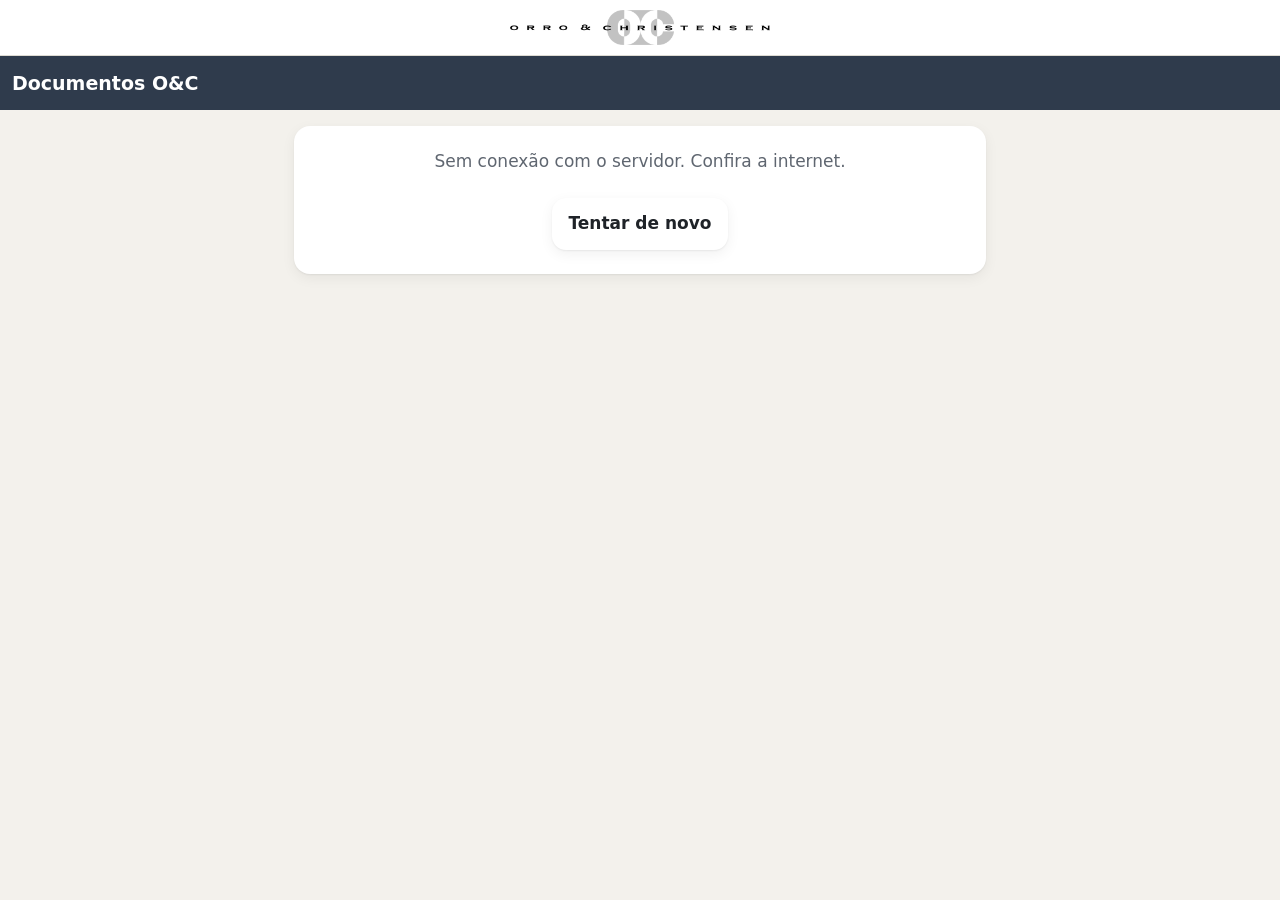
<file: index.html>
<!DOCTYPE html>
<html lang="pt-BR">
<head>
<meta charset="utf-8">
<meta name="viewport" content="width=device-width, initial-scale=1, viewport-fit=cover">
<meta name="theme-color" content="#2f3b4c">
<meta name="robots" content="noindex, nofollow">
<meta name="mobile-web-app-capable" content="yes">
<meta name="apple-mobile-web-app-capable" content="yes">
<meta name="apple-mobile-web-app-title" content="Documentos O&amp;C">
<title>Documentos O&amp;C</title>
<link rel="icon" href="img/favicon.png">
<link rel="apple-touch-icon" href="img/icone-180.png">
<link rel="manifest" href="manifest.json">
<link rel="stylesheet" href="estilo.css?v=9">
</head>
<body>
<div class="marca"><img src="img/logo.png" alt="Orro &amp; Christensen"></div>
<header class="topo">
  <button class="voltar" id="btnVoltar" hidden aria-label="Voltar">‹</button>
  <button id="btnSair" hidden>Sair</button>
  <h1 id="titulo">Documentos O&amp;C</h1>
</header>
<main id="tela"><div class="carregando">Carregando…</div></main>
<div id="modal"></div>

<script src="config.js?v=5"></script>
<script src="lib/pdf.min.js"></script>
<script src="comum.js?v=5"></script>
<script>
const { post, esc, competencia, dataBR, bytesDeBase64, desenharPdf, baixar, aviso } = App;
const $ = s => document.querySelector(s);
const tela = $('#tela');

// Sessão só na memória desta página: fechou ou recarregou, pede a senha de novo.
// Nenhum documento é guardado no aparelho.
let sessao = null;          // { token, nome, docs, avisos }
let consulta = null;        // mês escolhido em "Consultar outro mês" ('2026-09')
let nomes = null;
let estado = { v: 'quem' };
let inativo;

function ir(novo, substituir) {
  estado = novo;
  (substituir ? history.replaceState : history.pushState).call(history, novo, '');
  desenhar(); window.scrollTo(0, 0);
}
window.addEventListener('popstate', e => { estado = e.state || { v: sessao ? 'lista' : 'quem' }; desenhar(); });
$('#btnVoltar').onclick = () => history.back();
$('#btnSair').onclick = () => sair();

function sair(msg) {
  consulta = null;
  if (sessao) post({ action: 'sair', token: sessao.token }).catch(() => {});
  sessao = null; clearTimeout(inativo);
  if (msg) aviso(msg, true);
  ir({ v: 'quem' }, true);
}
// 10 minutos sem mexer: sai sozinho (celular pode ficar largado na bancada).
function mexeu() { clearTimeout(inativo); if (sessao) inativo = setTimeout(() => sair('Saiu por falta de uso. Entre de novo.'), 10 * 60e3); }
['click', 'touchstart', 'keydown', 'scroll'].forEach(ev => addEventListener(ev, mexeu, { passive: true }));

function erroSessao(e) { if (e.sessao) { sair(e.message); return true; } return false; }

function desenhar() {
  let v = sessao ? estado.v : (estado.v === 'senha' ? 'senha' : 'quem');
  if (sessao && sessao.obrigatorio) v = 'trocar';     // primeiro acesso: só sai daqui depois de criar a senha
  $('#btnVoltar').hidden = !['senha', 'ver', 'aviso', 'trocar'].includes(v) || !!(sessao && sessao.obrigatorio);
  $('#btnSair').hidden = !sessao;
  $('#titulo').textContent = sessao ? sessao.nome : 'Documentos O&C';
  if (v === 'quem') return telaQuem();
  if (v === 'senha') return telaSenha(estado.nome);
  if (v === 'lista') return telaLista();
  if (v === 'ver') return telaVer(estado.id);
  if (v === 'aviso') return telaAviso(estado.id);
  if (v === 'trocar') return telaTrocar();
}

// ---------- quem é você ----------
async function telaQuem() {
  // Busca a lista sempre que esta tela abre (quem recebeu documento novo aparece sem recarregar a página).
  if (!nomes) tela.innerHTML = '<div class="carregando">Carregando…</div>';
  try { nomes = (await post({ action: 'funcionarios' })).nomes; }
  catch (e) { if (!nomes) { tela.innerHTML = `<div class="vazio-msg">${esc(e.message)}<br><br><button class="btn btn-claro" onclick="location.reload()">Tentar de novo</button></div>`; return; } }
  if (sessao || estado.v === 'senha') return;
  tela.innerHTML = `<div class="titulo">Quem é você?</div>
    ${nomes.length ? `<div class="nomes">${nomes.map(n => `<button class="nome" data-n="${esc(n)}">${esc(n)}</button>`).join('')}</div>`
      : '<div class="vazio-msg">Nenhum funcionário cadastrado.</div>'}
    ${botaoInstalar()}
    <p class="rodape">Seus documentos só aparecem depois da sua senha de 4 números (a mesma do Pede Aí).</p>`;
  ligarInstalar();
  tela.querySelectorAll('.nome').forEach(b => b.onclick = () => ir({ v: 'senha', nome: b.dataset.n }));
}

// ---------- senha ----------
function telaSenha(nome) {
  let pin = '', ocupado = false;
  tela.innerHTML = `<div class="senha-caixa">
    <div class="titulo" style="text-align:center">${esc(nome)}</div>
    <div>Digite sua senha</div>
    <div class="pontos" id="pontos">${'<span></span>'.repeat(4)}</div>
    <div class="teclado">${[1,2,3,4,5,6,7,8,9].map(n => `<button data-k="${n}">${n}</button>`).join('')}
      <button class="vazio"></button><button data-k="0">0</button><button data-k="x" aria-label="Apagar">⌫</button></div>
    <div class="meta" id="msg" style="margin-top:14px;min-height:22px"></div></div>`;
  const pontos = () => $('#pontos').querySelectorAll('span').forEach((s, i) => s.classList.toggle('cheio', i < pin.length));
  tela.querySelectorAll('.teclado [data-k]').forEach(b => b.onclick = async () => {
    if (ocupado) return;
    const k = b.dataset.k;
    if (k === 'x') pin = pin.slice(0, -1); else if (pin.length < 4) pin += k;
    pontos();
    if (pin.length === 4) {
      ocupado = true; $('#msg').textContent = 'Conferindo…';
      try {
        const r = await post({ action: 'login', nome, senha: pin });
        sessao = { token: r.token, nome: r.nome, docs: r.docs || [], avisos: r.avisos || [] }; mexeu();
        if (r.trocarObrigatorio) { sessao.obrigatorio = true; sessao.senhaAtual = pin; ir({ v: 'trocar' }, true); }
        else ir({ v: 'lista' }, true);
      } catch (e) {
        pin = ''; pontos(); ocupado = false;
        $('#msg').innerHTML = `<span style="color:var(--perigo)">${esc(e.message)}</span>`;
      }
    }
  });
}

// ---------- lista ----------
const icone = t => /f[ée]rias/i.test(t) ? '🏖️' : /13/.test(t) ? '🎁' : /informe|rendimento/i.test(t) ? '📊' : '🧾';
const TIPO_IR = 'Informe de rendimentos';
const ehIR = d => d.tipo === TIPO_IR;
const quando = d => ehIR(d) ? `Ano-calendário ${d.competencia} · declaração ${+d.competencia + 1}` : competencia(d.competencia);
function botaoDoc(d) {
  return `<button class="doc" data-id="${esc(d.id)}"><span class="ic">${icone(d.tipo)}</span>
    <span class="txt"><b>${esc(d.tipo)}</b><span class="meta">${esc(quando(d))}</span></span>
    ${d.visto ? '' : '<span class="selo">NOVO</span>'}<span class="seta">›</span></button>`;
}
function botaoAviso(a) {
  return `<button class="doc" data-av="${esc(a.id)}"><span class="ic">📢</span>
    <span class="txt"><b>${esc(a.titulo)}</b><span class="meta">${esc(dataBR(a.data).slice(0, 8))}${a.anexo ? ' · 📎 anexo' : ''}</span></span>
    ${a.lido ? '' : '<span class="selo">NOVO</span>'}<span class="seta">›</span></button>`;
}
async function telaLista() {
  const docs = (sessao.docs || []).filter(d => !ehIR(d)), informes = (sessao.docs || []).filter(ehIR), avisos = sessao.avisos || [];
  let h = '';
  if (avisos.length) {
    const novos = avisos.filter(a => !a.lido), lidos = avisos.filter(a => a.lido);
    h += `<div class="titulo">📢 Avisos da empresa</div>${novos.map(botaoAviso).join('')}${lidos.slice(0, novos.length ? 3 : 5).map(botaoAviso).join('')}`;
    if (lidos.length > (novos.length ? 3 : 5)) h += `<details><summary>Avisos antigos (${lidos.length - (novos.length ? 3 : 5)})</summary>${lidos.slice(novos.length ? 3 : 5).map(botaoAviso).join('')}</details>`;
  }
  if (docs.length) {
    const atual = docs[0].competencia;
    const doMes = docs.filter(d => d.competencia === atual), antigos = docs.filter(d => d.competencia !== atual);
    h += `<div class="titulo">🧾 Contra-cheques</div><div class="atual"><div class="rotulo">Mês atual</div>
      <div class="mes">${esc(competencia(atual))}</div>${doMes.map(botaoDoc).join('')}</div>`;
    if (antigos.length) {
      // Consulta por ano e mês (serve para quem tem anos de empresa).
      const meses = [...new Set(antigos.map(d => d.competencia))];          // já vem do mais novo ao mais velho
      if (!consulta || !meses.includes(consulta)) consulta = meses[0];
      const anos = [...new Set(meses.map(m => m.slice(0, 4)))];
      const ano = consulta.slice(0, 4);
      const mesesDoAno = meses.filter(m => m.slice(0, 4) === ano);
      h += `<div class="titulo">🔎 Consultar outro mês</div><div class="consulta">
        <div class="linha2">
          <div><label class="campo">Ano</label><select id="selAno">${anos.map(a => `<option${a === ano ? ' selected' : ''}>${a}</option>`).join('')}</select></div>
          <div><label class="campo">Mês</label><select id="selMes">${mesesDoAno.map(m => `<option value="${m}"${m === consulta ? ' selected' : ''}>${App.MESES[+m.slice(5) - 1]}</option>`).join('')}</select></div>
        </div>
        ${antigos.filter(d => d.competencia === consulta).map(botaoDoc).join('')}</div>`;
    }
  }
  if (informes.length) {
    h += `<div class="titulo">📊 Imposto de Renda</div>${informes.slice().sort((a, b) => b.competencia.localeCompare(a.competencia)).map(botaoDoc).join('')}`;
  }
  if (!h) h = '<div class="vazio-msg" style="margin-top:20px">Você ainda não tem documentos nem avisos aqui.</div>';
  tela.innerHTML = h + `${window.PEDEAI_URL ? `<a class="btn-pedeai" href="${esc(window.PEDEAI_URL)}" target="_blank" rel="noopener">🛒 Abrir o Pede Aí<span>pedido de material, durante o expediente</span></a>` : ''}
    ${botaoInstalar()}<button class="btn-senha" id="btnTrocar">🔑 Quero trocar minha senha</button>
    <p class="rodape">Toque no item para abrir. Por segurança, o app sai sozinho depois de 10 minutos parado.</p>`;
  tela.querySelectorAll('[data-id]').forEach(b => b.onclick = () => ir({ v: 'ver', id: b.dataset.id }));
  tela.querySelectorAll('[data-av]').forEach(b => b.onclick = () => ir({ v: 'aviso', id: b.dataset.av }));
  $('#btnTrocar').onclick = () => ir({ v: 'trocar' });
  if ($('#selAno')) $('#selAno').onchange = e => { consulta = docs.map(d => d.competencia).find(c => c !== docs[0].competencia && c.slice(0, 4) === e.target.value); telaLista(); };
  if ($('#selMes')) $('#selMes').onchange = e => { consulta = e.target.value; telaLista(); };
  ligarInstalar();
}

// Botão de instalação (some quando o app já está instalado e aberto pelo ícone)
function botaoInstalar() {
  return App.instalacao.podeMostrar() ? '<button class="btn-instalar" id="btnInstalar">📲 Instalar o app neste celular</button>' : '';
}
function ligarInstalar() { if ($('#btnInstalar')) $('#btnInstalar').onclick = () => App.instalacao.instalar('Documentos O&C'); }

// ---------- ver aviso ----------
async function telaAviso(id) {
  const a = (sessao.avisos || []).find(x => x.id === id);
  if (!a) return ir({ v: 'lista' }, true);
  tela.innerHTML = `<div class="titulo">📢 ${esc(dataBR(a.data).slice(0, 8))}</div><div class="carregando">Abrindo aviso…</div>`;
  try {
    const r = await post({ action: 'abrirAviso', token: sessao.token, id });
    if (estado.v !== 'aviso' || estado.id !== id) return;
    a.lido = true;
    tela.innerHTML = `<div class="titulo">📢 ${esc(dataBR(r.data).slice(0, 8))}</div>
      <div class="aviso-texto"><b style="font-size:20px">${esc(r.titulo)}</b>${r.texto ? '\n\n' + esc(r.texto) : ''}</div>
      ${r.base64 ? `<div class="acoes"><button class="btn btn-ok" id="btnBaixar">⬇ Baixar anexo</button></div><div class="visor" id="visor"></div>` : ''}`;
    if (r.base64) {
      const u8 = bytesDeBase64(r.base64);
      $('#btnBaixar').onclick = () => baixar(u8, r.nomeArquivo || 'anexo', r.mime);
      if (r.mime === 'application/pdf') await desenharPdf(u8, $('#visor'));
      else { const img = new Image(); img.src = URL.createObjectURL(new Blob([u8], { type: r.mime })); $('#visor').appendChild(img); }
    }
  } catch (e) {
    if (erroSessao(e)) return;
    tela.innerHTML = `<div class="vazio-msg">${esc(e.message)}</div>`;
  }
}

// ---------- trocar senha ----------
function telaTrocar() {
  const obrig = !!sessao.obrigatorio;
  tela.innerHTML = `<div class="senha-caixa" style="max-width:380px">
    <div class="titulo" style="text-align:center">${obrig ? '🔐 Primeiro acesso: crie sua senha' : '🔑 Trocar minha senha'}</div>
    ${obrig ? '<p style="text-align:center">Antes de ver seus documentos, troque a senha que você recebeu por uma senha só sua. Não conte para ninguém.</p>' : ''}
    <p class="meta" style="text-align:center">A senha nova vale aqui e no Pede Aí. Use 4 números fáceis para você e difíceis para os outros (nada de 1234, 0000 ou ano de nascimento).</p>
    <form id="fs" autocomplete="off">
      ${obrig ? '' : '<label class="campo">Senha atual</label><input id="sAtual" class="campo-senha" type="password" inputmode="numeric" maxlength="4" pattern="\\d{4}" required>'}
      <label class="campo">Senha nova</label><input id="sNova" class="campo-senha" type="password" inputmode="numeric" maxlength="4" pattern="\\d{4}" required>
      <label class="campo">Repita a senha nova</label><input id="sNova2" class="campo-senha" type="password" inputmode="numeric" maxlength="4" pattern="\\d{4}" required>
      <div class="acoes"><button class="btn btn-ok" id="sOk">Trocar senha</button></div>
      <div class="meta" id="sMsg" style="color:var(--perigo);text-align:center;min-height:22px"></div>
    </form></div>`;
  $('#fs').onsubmit = async e => {
    e.preventDefault();
    const atual = obrig ? sessao.senhaAtual : $('#sAtual').value.trim(), nova = $('#sNova').value.trim();
    if (!/^\d{4}$/.test(nova)) return $('#sMsg').textContent = 'A senha nova precisa ter 4 números.';
    if (nova !== $('#sNova2').value.trim()) return $('#sMsg').textContent = 'As duas senhas novas não são iguais.';
    $('#sOk').disabled = true; $('#sMsg').textContent = '';
    try {
      const r = await post({ action: 'trocarSenha', token: sessao.token, atual, nova });
      aviso('Senha trocada! Use a nova aqui e no Pede Aí.');
      if (obrig) {
        delete sessao.obrigatorio; delete sessao.senhaAtual;
        sessao.docs = r.docs || []; sessao.avisos = r.avisos || [];
        ir({ v: 'lista' }, true);
      } else history.back();
    } catch (err) {
      if (erroSessao(err)) return;
      $('#sMsg').textContent = err.message; $('#sOk').disabled = false;
    }
  };
}

// ---------- resumo do informe de rendimentos (o que vai na declaração) ----------
const QUADROS_IR = { 3: 'Rendimentos tributáveis (ficha "Rendimentos tributáveis recebidos de PJ")',
  4: 'Rendimentos isentos e não tributáveis', 5: 'Rendimentos sujeitos à tributação exclusiva', 6: 'Rendimentos recebidos acumuladamente' };
function resumoIR(x) {
  const por = {}; (x.linhas || []).forEach(l => (por[l.quadro] = por[l.quadro] || []).push(l));
  return `<div class="ir-resumo">
    <div class="ir-fonte"><span class="meta">Fonte pagadora</span><b>${esc(x.fonte || '')}</b><span>CNPJ ${esc(x.cnpj || '')}</span></div>
    ${Object.keys(por).sort().map(q => `<div class="ir-quadro"><div class="ir-q">Quadro ${q} · ${esc(QUADROS_IR[q] || '')}</div>
      ${por[q].map(l => `<div class="ir-linha"><span>${esc(l.item)}. ${esc(l.descricao)}</span><b>R$ ${esc(l.valor)}</b></div>`).join('')}</div>`).join('')}
    ${x.complementares ? `<div class="ir-quadro"><div class="ir-q">Quadro 7 · Informações complementares</div><div class="meta">${esc(x.complementares)}</div></div>` : ''}
    <p class="meta" style="margin:10px 2px 0">Itens que não aparecem estão zerados. Na dúvida, vale o PDF abaixo.</p></div>`;
}

// ---------- ver documento ----------
async function telaVer(id) {
  const d = (sessao.docs || []).find(x => x.id === id);
  if (!d) return ir({ v: 'lista' }, true);
  tela.innerHTML = `<div class="titulo">${esc(d.tipo)} · ${esc(quando(d))}</div>
    ${d.dados ? resumoIR(d.dados) : ''}
    <div class="acoes"><button class="btn btn-ok" id="btnBaixar" disabled>⬇ Baixar PDF</button></div>
    <div class="visor" id="visor"><div class="carregando">Abrindo documento…</div></div>`;
  try {
    const r = await post({ action: 'abrir', token: sessao.token, id });
    if (estado.v !== 'ver' || estado.id !== id) return;
    const u8 = bytesDeBase64(r.base64);
    d.visto = true;
    $('#btnBaixar').disabled = false;
    $('#btnBaixar').onclick = () => baixar(u8, r.nomeArquivo);
    await desenharPdf(u8, $('#visor'));
  } catch (e) {
    if (erroSessao(e)) return;
    $('#visor').innerHTML = `<div class="vazio-msg">${esc(e.message)}</div>`;
  }
}

history.replaceState(estado, '');
desenhar();
</script>
</body>
</html>
</file>
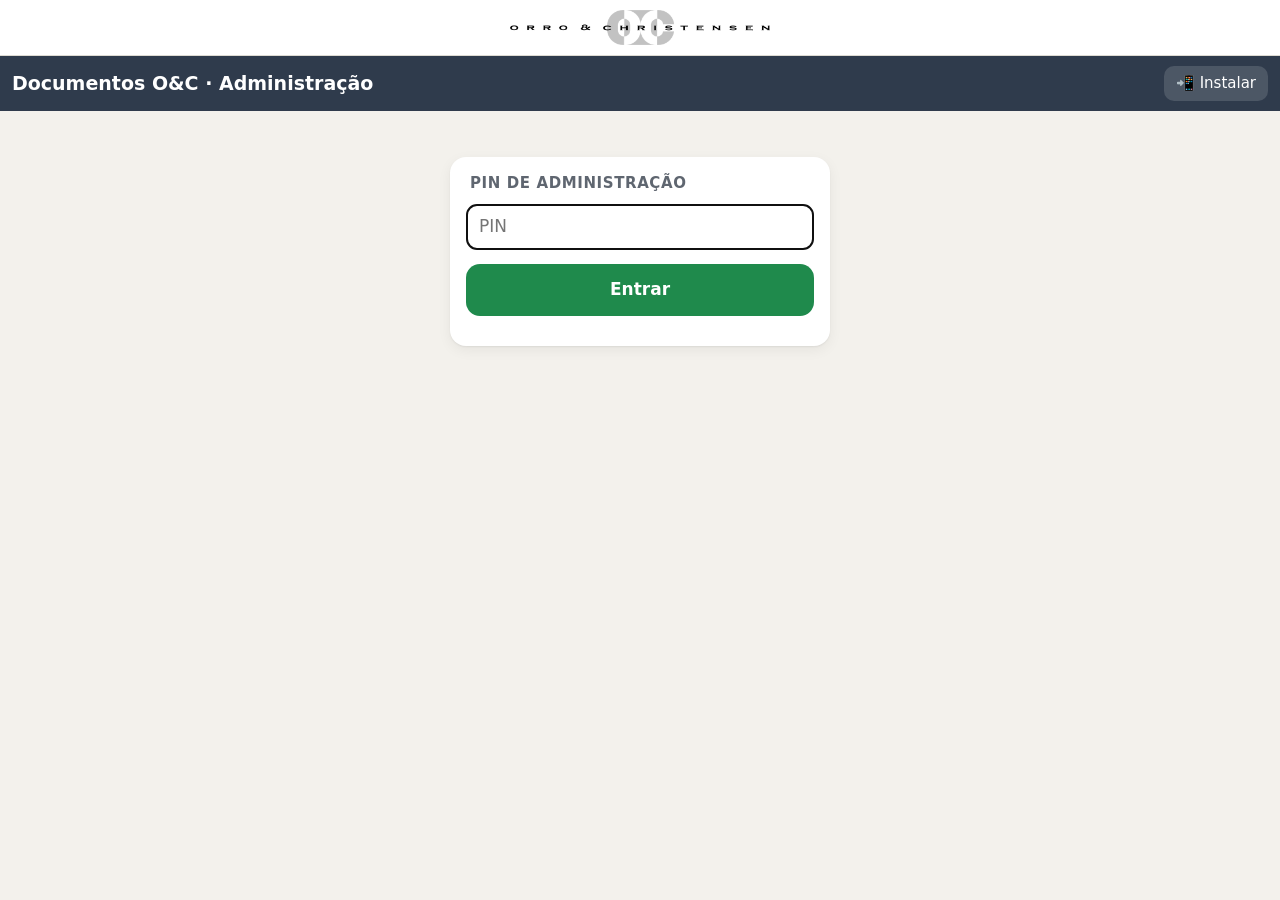
<file: admin/index.html>
<!DOCTYPE html>
<html lang="pt-BR">
<head>
<meta charset="utf-8">
<meta name="viewport" content="width=device-width, initial-scale=1">
<meta name="theme-color" content="#2f3b4c">
<meta name="robots" content="noindex, nofollow">
<title>Documentos O&amp;C — Administração</title>
<link rel="icon" href="../img/favicon.png">
<link rel="manifest" href="manifest.json">
<link rel="apple-touch-icon" href="../img/icone-admin-180.png">
<meta name="apple-mobile-web-app-capable" content="yes">
<meta name="apple-mobile-web-app-title" content="Docs Admin">
<link rel="stylesheet" href="../estilo.css?v=9">
</head>
<body>
<div class="marca"><img src="../img/logo.png" alt="Orro &amp; Christensen"></div>
<header class="topo"><h1>Documentos O&amp;C · Administração</h1>
  <button id="btnInstalar" hidden title="Instalar a administração como app">📲 Instalar</button>
  <div class="acoes-topo" id="acoesTopo" hidden><button id="btnLink">🔗 Link do app</button><button id="btnAdm">🛠️ Administrar</button><button id="btnSair">Sair</button></div></header>
<main id="tela" style="max-width:960px"></main>
<div id="modal"></div>

<script src="../config.js?v=5"></script>
<script src="../lib/pdf.min.js"></script>
<script src="../lib/pdf-lib.min.js"></script>
<script src="../lib/qrcode.js"></script>
<script src="../comum.js?v=5"></script>
<script src="../irpf.js?v=1"></script>
<script src="../ficha.js?v=1"></script>
<script src="epi.js?v=3" defer></script>
<script src="pagamento.js?v=1" defer></script>
<script>
const { post, esc, competencia, dataBR, base64DeBytes, pdfjs, aviso } = App;
const $ = s => document.querySelector(s);
const tela = $('#tela');
let token = null, dados = null, aba = 'enviar', consultaAdm = null;

$('#btnSair').onclick = () => { token = null; dados = null; lotes = []; cad = null; cadImp = null; epi = null; pag = { comp: '', tipo: 'Holerite', lido: null }; telaPin(); };
const fechar = () => $('#modal').innerHTML = '';
// Instalar a administração como app (ícone próprio "DOCS ADMIN", separado do app dos funcionários)
const mostrarInstalar = () => { $('#btnInstalar').hidden = !App.instalacao.podeMostrar(); };
$('#btnInstalar').onclick = () => App.instalacao.instalar('Docs Admin');
App.instalacao.aoMudar(mostrarInstalar); mostrarInstalar();
const APP_URL = window.APP_URL || new URL('../', location.href).href;
const matN = m => String(m || '').trim().replace(/^0+(?=\d)/, '');

// Janela de link: endereço + QR Code + copiar + WhatsApp (igual ao Compras do Pede Aí)
$('#btnLink').onclick = () => {
  const msg = `Documentos O&C — seus contra-cheques e avisos da empresa:\n${APP_URL}\n\nAbra no celular, toque no seu nome e digite sua senha (a mesma do Pede Aí). Para instalar: menu do navegador → "Adicionar à tela inicial".`;
  $('#modal').innerHTML = `<div class="fundo-modal" id="fm"><div class="modal">
    <div class="titulo" style="margin-top:0">🔗 Link do app dos funcionários</div>
    <div class="link-app">${esc(APP_URL)}</div><div class="qr" id="qr"></div>
    <p class="meta" style="text-align:center;margin-top:-6px">Aponte a câmera do celular para o QR Code para abrir.</p>
    <div class="pilha"><button class="btn btn-ok" id="lCopiar">📋 Copiar link</button>
      <a class="btn btn-acento" target="_blank" rel="noopener" href="https://wa.me/?text=${encodeURIComponent(msg)}">📱 Enviar pelo WhatsApp</a>
      <button class="btn btn-claro" id="lX">Fechar</button></div></div></div>`;
  try { const q = qrcode(0, 'M'); q.addData(APP_URL); q.make(); $('#qr').innerHTML = q.createSvgTag({ cellSize: 6, margin: 2, scalable: true }); }
  catch (e) { $('#qr').innerHTML = '<span class="meta">QR Code indisponível</span>'; }
  $('#lCopiar').onclick = () => navigator.clipboard.writeText(APP_URL).then(() => aviso('Link copiado'));
  $('#lX').onclick = fechar; $('#fm').onclick = e => { if (e.target.id === 'fm') fechar(); };
};
// Atalhos de administração
$('#btnAdm').onclick = () => {
  const L = [
    { ic: '🗂️', t: 'Planilha de controle', d: 'Documentos enviados, matrículas, avisos e quem leu', u: dados.planilhaUrl },
    { ic: '📁', t: 'Pasta privada no Drive', d: 'Os PDFs de cada mês e os anexos dos avisos', u: dados.pastaUrl },
    { ic: '👷', t: 'Funcionários e senhas (Pede Aí)', d: 'Aba Funcionarios: nome, ativo e senha de 4 números', u: dados.pedeAiUrl },
    { ic: '⚙️', t: 'Script (Google Apps Script)', d: 'Liga o site ao Drive; funções limparDuplicados, corrigirNome…', u: window.SCRIPT_URL },
    { ic: '📦', t: 'Repositório (GitHub)', d: 'Arquivos do site e manual (LEIA-ME)', u: window.REPO_URL },
  ].filter(l => l.u);
  $('#modal').innerHTML = `<div class="fundo-modal" id="fm"><div class="modal largo">
    <div class="titulo" style="margin-top:0">🛠️ Administrar</div>
    <div class="admin-lista">${L.map(l => `<div class="admin-item"><div class="ic">${l.ic}</div>
      <div class="tx"><b>${esc(l.t)}</b><span>${esc(l.d)}</span></div>
      <a href="${esc(l.u)}" target="_blank" rel="noopener">Abrir</a></div>`).join('')}</div>
    <p class="meta">Planilhas, pasta e script: entre com a conta Google dona da planilha. Repositório: conta do GitHub da organização Orro-Christensen.</p>
    <button class="btn btn-claro" id="aX" style="width:100%">Fechar</button></div></div>`;
  $('#aX').onclick = fechar; $('#fm').onclick = e => { if (e.target.id === 'fm') fechar(); };
};

async function chamar(body, ms) {
  try { return await post(Object.assign({ token }, body), ms); }
  catch (e) { if (e.sessao) { token = null; telaPin(e.message); } throw e; }
}

// ---------- PIN ----------
function telaPin(msg) {
  $('#acoesTopo').hidden = true;
  tela.innerHTML = `<div class="cartao" style="max-width:380px;margin:30px auto">
    <div class="titulo" style="margin-top:0">PIN de administração</div>
    <form id="f"><input id="pin" type="password" inputmode="numeric" autocomplete="off" placeholder="PIN" autofocus>
    <div class="acoes"><button class="btn btn-ok">Entrar</button></div></form>
    <div class="meta" id="msg" style="color:var(--perigo)">${esc(msg || '')}</div></div>`;
  $('#f').onsubmit = async e => {
    e.preventDefault(); $('#msg').textContent = '';
    try { token = (await post({ action: 'adminLogin', pin: $('#pin').value })).token; await carregar(); }
    catch (err) { $('#msg').textContent = err.message; $('#pin').value = ''; }
  };
}

async function carregar() {
  tela.innerHTML = '<div class="carregando">Carregando…</div>';
  dados = await chamar({ action: 'adminDados' });
  $('#acoesTopo').hidden = false;
  desenhar();
}

function desenhar() {
  tela.innerHTML = `<div class="abas">
      <button data-a="enviar" class="${aba === 'enviar' ? 'on' : ''}">🧾 Holerites</button>
      <button data-a="avisos" class="${aba === 'avisos' ? 'on' : ''}">📢 Avisos</button>
      <button data-a="ir" class="${aba === 'ir' ? 'on' : ''}">📊 Imposto de Renda</button>
      <button data-a="pag" class="${aba === 'pag' ? 'on' : ''}">💰 Pagamento</button>
      <button data-a="cad" class="${aba === 'cad' ? 'on' : ''}">👷 Funcionários</button>
      <button data-a="epi" class="${aba === 'epi' ? 'on' : ''}">🦺 EPI</button>
      <button data-a="enviados" class="${aba === 'enviados' ? 'on' : ''}">📋 Enviados e vistos</button></div>
    <div id="conteudo"></div>`;
  tela.querySelectorAll('.abas button').forEach(b => b.onclick = () => { aba = b.dataset.a; desenhar(); });
  if (aba === 'enviar') telaEnviar(); else if (aba === 'avisos') telaAvisos(); else if (aba === 'ir') telaIR(); else if (aba === 'pag') telaPagamento(); else if (aba === 'cad') telaCad(); else if (aba === 'epi') telaEpi(); else telaEnviados();
}

// ---------- leitura do PDF da contabilidade ----------
const TIPOS = ['Holerite', 'Adiantamento', '13º salário', 'Recibo de férias', 'Informe de rendimentos', 'Rescisão'];
function tipoDoTexto(t) {
  t = String(t || '');
  if (/13/.test(t)) return '13º salário';
  if (/f[ée]rias/i.test(t)) return 'Recibo de férias';
  if (/adiant/i.test(t)) return 'Adiantamento';
  if (/rescis/i.test(t)) return 'Rescisão';
  return 'Holerite';
}
const sem = s => String(s || '').normalize('NFD').replace(/[̀-ͯ]/g, '').toUpperCase().replace(/[^A-Z ]/g, ' ').split(/\s+/).filter(Boolean);

// Sugere o funcionário do Pede Aí: 1º pela matrícula já vinculada; 2º pelo nome
// (todas as palavras do nome no Pede Aí aparecem no nome do holerite, e só um funcionário bate).
// Diferença de até 1 letra (Antthony ≈ ANTHONY, Abraâo ≈ ABRAAO).
function parecido(a, b) {
  if (a === b) return true;
  if (Math.abs(a.length - b.length) > 1) return false;
  let i = 0, j = 0, dif = 0;
  while (i < a.length && j < b.length) {
    if (a[i] === b[j]) { i++; j++; continue; }
    if (++dif > 1) return false;
    if (a.length > b.length) i++; else if (b.length > a.length) j++; else { i++; j++; }
  }
  return dif + (a.length - i) + (b.length - j) <= 1;
}
function sugerir(matricula, nomeDoc) {
  const m = dados.matriculas.find(x => x.matricula === matN(matricula));
  if (m && m.funcionario && dados.funcionarios.includes(m.funcionario)) return m.funcionario;
  const doc = sem(nomeDoc);
  const tem = x => doc.some(y => parecido(x, y));
  const bate = dados.funcionarios.filter(f => { const p = sem(f); return p.length && p.every(tem); });
  if (bate.length === 1) return bate[0];
  const pp = dados.funcionarios.filter(f => parecido(sem(f)[0] || '', doc[0] || ''));
  return pp.length === 1 ? pp[0] : '';
}

async function lerPdf(arquivo) {
  const bytes = new Uint8Array(await arquivo.arrayBuffer());
  const doc = await pdfjs().getDocument({ data: bytes.slice() }).promise;
  const paginas = []; let comp = '', tipo = '';
  for (let n = 1; n <= doc.numPages; n++) {
    const tc = await (await doc.getPage(n)).getTextContent();
    const txt = tc.items.map(x => x.str + (x.hasEOL ? '\n' : ' ')).join('');
    const m = txt.match(/(?:^|\n)\s*([^\n]*?)\s*\n\s*(\d{5,6})\s+([A-ZÀ-Ý][A-ZÀ-Ý' .-]+?)\s*\n?\s*PIS:/);
    const d = txt.match(/(\d{2})\/(\d{2})\/(\d{4})/);
    if (!comp && d) comp = d[3] + '-' + d[2];
    if (!tipo && m) tipo = tipoDoTexto(m[1]);
    const matricula = m ? m[2] : '', nomeDoc = m ? m[3].trim() : '';
    const funcionario = matricula ? sugerir(matricula, nomeDoc) : '';
    paginas.push({ pag: n, matricula, nomeDoc, funcionario, enviar: !!(matricula && funcionario) });
  }
  return { nomeArquivo: arquivo.name, bytes, competencia: comp, tipo: tipo || 'Holerite', paginas };
}

// ---------- aba Holerites (um ou vários PDFs de uma vez) ----------
let lotes = [];   // um por arquivo
function telaEnviar() {
  const c = $('#conteudo');
  if (!lotes.length) {
    c.innerHTML = `<label class="arquivo" id="caixa"><input type="file" id="arq" accept="application/pdf,.pdf" multiple>
        <div style="font-size:34px">📄</div><b>Escolher o(s) PDF(s) da contabilidade</b>
        <div class="meta">Pode escolher vários meses de uma vez (segure Ctrl). Cada arquivo é lido aqui no navegador e separado por funcionário.</div></label>
      <p class="meta">Funcionário novo? Cadastre primeiro na aba <b>Funcionarios</b> da planilha do Pede Aí, com a senha de 4 números.</p>`;
    $('#arq').onchange = async e => {
      const fs = [...e.target.files]; if (!fs.length) return;
      const l = [];
      for (let k = 0; k < fs.length; k++) {
        c.innerHTML = `<div class="carregando">Lendo ${k + 1} de ${fs.length}: ${esc(fs[k].name)}…</div>`;
        try { l.push(await lerPdf(fs[k])); } catch (err) { aviso('Não consegui ler ' + fs[k].name + ': ' + err.message, true); }
      }
      lotes = l.sort((a, b) => (a.competencia + a.tipo).localeCompare(b.competencia + b.tipo));
      telaEnviar();
    };
    return;
  }
  const opcoes = sel => '<option value="">— escolher —</option>' + dados.funcionarios.map(f => `<option${f === sel ? ' selected' : ''}>${esc(f)}</option>`).join('');
  const jaExiste = (L, p) => dados.documentos.some(d => d.competencia === L.competencia && d.tipo === L.tipo && d.matricula === matN(p.matricula));
  const chave = L => L.competencia + '|' + L.tipo;
  const repetidos = new Set(lotes.map(chave).filter((k, i, a) => a.indexOf(k) !== i));
  c.innerHTML = lotes.map((L, li) => {
    const ok = L.paginas.filter(p => p.enviar).length, falta = L.paginas.filter(p => !p.funcionario || !p.matricula).length;
    const subst = L.paginas.filter(p => p.enviar && jaExiste(L, p)).length;
    return `<div class="cartao">
      <div style="display:flex;gap:10px;align-items:flex-start"><div style="flex:1"><b>${esc(L.nomeArquivo)}</b> · ${L.paginas.length} página(s)
        <div class="meta"><span class="ok">${ok} para enviar</span>${falta ? ` · <span style="color:var(--acento)">${falta} sem funcionário</span>` : ''}${subst ? ` · ${subst} substituem envio anterior` : ''}</div>
        ${repetidos.has(chave(L)) ? '<div style="color:var(--perigo);font-weight:600">⚠ Outro arquivo tem a mesma competência e tipo. Confira.</div>' : ''}</div>
        ${lotes.length > 1 ? `<button class="mini perigo" data-tira="${li}">Tirar</button>` : ''}</div>
      <div class="linha2">
        <div><label class="campo">Competência</label><input type="month" class="comp" data-l="${li}" value="${esc(L.competencia)}"></div>
        <div><label class="campo">Tipo de documento</label><input class="tipo" data-l="${li}" list="tipos" value="${esc(L.tipo)}"></div>
      </div>
      <details ${lotes.length === 1 || falta ? 'open' : ''}><summary>Ver páginas</summary><div class="tabela-rolagem"><table>
        <thead><tr><th></th><th>Pág.</th><th>Matrícula</th><th>Nome no documento</th><th>Funcionário (Pede Aí)</th><th></th></tr></thead>
        <tbody>${L.paginas.map((p, i) => `<tr class="${p.matricula && p.funcionario ? '' : 'falta'}">
          <td><input type="checkbox" data-l="${li}" data-i="${i}" class="chk" ${p.enviar ? 'checked' : ''} style="width:auto"></td>
          <td>${p.pag}</td>
          <td><input data-l="${li}" data-i="${i}" class="mat" value="${esc(p.matricula)}" style="width:90px" placeholder="?"></td>
          <td>${esc(p.nomeDoc) || '<span class="nao">não identificado</span>'}</td>
          <td><select data-l="${li}" data-i="${i}" class="func">${opcoes(p.funcionario)}</select></td>
          <td>${jaExiste(L, p) ? '<span class="meta">substitui</span>' : ''}</td></tr>`).join('')}</tbody>
      </table></div></details></div>`;
  }).join('') + `<datalist id="tipos">${TIPOS.map(t => `<option value="${esc(t)}">`).join('')}</datalist>
    <div class="meta" id="resumo"></div>
    <div class="progresso" id="prog" hidden><div></div></div>
    <div class="acoes"><button class="btn btn-claro" id="cancelar">Cancelar</button><button class="btn btn-ok" id="enviar"></button></div>`;

  const total = lotes.reduce((s, L) => s + L.paginas.filter(p => p.enviar).length, 0);
  const faltam = lotes.reduce((s, L) => s + L.paginas.filter(p => !p.funcionario || !p.matricula).length, 0);
  $('#enviar').textContent = lotes.length > 1 ? `Enviar ${total} documento(s) de ${lotes.length} arquivos` : `Enviar ${total} documento(s)`;
  $('#enviar').disabled = !total;
  $('#resumo').textContent = faltam ? `${faltam} página(s) sem funcionário escolhido (linhas em laranja) não serão enviadas.` : '';
  const P = x => lotes[x.dataset.l].paginas[x.dataset.i];
  c.querySelectorAll('.comp').forEach(x => x.onchange = () => { lotes[x.dataset.l].competencia = x.value; telaEnviar(); });
  c.querySelectorAll('.tipo').forEach(x => x.onchange = () => { lotes[x.dataset.l].tipo = x.value.trim(); telaEnviar(); });
  c.querySelectorAll('.chk').forEach(x => x.onchange = () => { const p = P(x); p.enviar = x.checked && !!p.funcionario && !!p.matricula; telaEnviar(); });
  c.querySelectorAll('.func').forEach(x => x.onchange = () => { const p = P(x); p.funcionario = x.value; p.enviar = !!(p.funcionario && p.matricula); telaEnviar(); });
  c.querySelectorAll('.mat').forEach(x => x.onchange = () => { const p = P(x); p.matricula = x.value.trim(); if (!p.funcionario) p.funcionario = sugerir(p.matricula, p.nomeDoc); p.enviar = !!(p.funcionario && p.matricula); telaEnviar(); });
  c.querySelectorAll('[data-tira]').forEach(b => b.onclick = () => { lotes.splice(+b.dataset.tira, 1); telaEnviar(); });
  $('#cancelar').onclick = () => { lotes = []; telaEnviar(); };
  $('#enviar').onclick = enviarLotes;
}

async function enviarLotes() {
  for (const L of lotes) {
    if (!/^\d{4}-\d{2}$/.test(L.competencia)) return aviso('Confira a competência de ' + L.nomeArquivo, true);
    if (!L.tipo) return aviso('Informe o tipo de documento de ' + L.nomeArquivo, true);
    const rep = L.paginas.filter(p => p.enviar).map(p => matN(p.matricula)).find((m, i, a) => a.indexOf(m) !== i);
    if (rep) return aviso('A matrícula ' + rep + ' aparece em mais de uma página de ' + L.nomeArquivo, true);
  }
  const total = lotes.reduce((s, L) => s + L.paginas.filter(p => p.enviar).length, 0);
  const meses = lotes.map(L => competencia(L.competencia)).join(', ');
  if (!confirm(`Enviar ${total} documento(s)?\n\n${meses}`)) return;
  $('#enviar').disabled = true; $('#cancelar').disabled = true;
  const prog = $('#prog'); prog.hidden = false;
  const passos = total + lotes.length; let feito = 0;
  const barra = () => prog.firstElementChild.style.width = Math.round(100 * (++feito) / passos) + '%';
  const { PDFDocument } = window.PDFLib;
  let enviados = 0;
  try {
    for (const L of lotes) {
      const lista = L.paginas.filter(p => p.enviar);
      if (!lista.length) continue;
      const original = await PDFDocument.load(L.bytes);
      $('#resumo').textContent = `${competencia(L.competencia)}: guardando o original…`;
      await chamar({ action: 'adminOriginal', competencia: L.competencia, tipo: L.tipo, nomeArquivo: L.nomeArquivo, base64: base64DeBytes(L.bytes) }, 120000);
      barra();
      for (let i = 0; i < lista.length; i++) {
        const p = lista[i];
        const novo = await PDFDocument.create();
        const [pg] = await novo.copyPages(original, [p.pag - 1]);
        novo.addPage(pg);
        $('#resumo').textContent = `${competencia(L.competencia)}: ${i + 1} de ${lista.length} (${p.funcionario})…`;
        await chamar({ action: 'adminEnviar', competencia: L.competencia, tipo: L.tipo, matricula: p.matricula,
          nomeDoc: p.nomeDoc, funcionario: p.funcionario, base64: base64DeBytes(await novo.save()) }, 60000);
        p.enviar = false; enviados++; barra();
      }
    }
    aviso(`${enviados} documento(s) enviados.`);
    lotes = []; aba = 'enviados';
    await carregar();
  } catch (e) {
    aviso('Erro no envio: ' + e.message + ` — ${enviados} já foram. Clique em Enviar de novo para continuar do ponto onde parou.`, true);
    telaEnviar();
  }
}

// ---------- aba Enviados ----------
function telaEnviados() {
  const c = $('#conteudo');
  const funcDe = mat => (dados.matriculas.find(m => m.matricula === matN(mat)) || {}).funcionario || '';
  const grupos = {};
  const mensais = dados.documentos.filter(d => d.competencia.length === 7);
  mensais.forEach(d => { const k = d.competencia + '|' + d.tipo; (grupos[k] = grupos[k] || []).push(d); });
  // Último mês em destaque; os anteriores por escolha de ano/mês (a lista não cresce com os anos).
  const meses = [...new Set(mensais.map(d => d.competencia))].sort().reverse();
  if (!consultaAdm || !meses.slice(1).includes(consultaAdm)) consultaAdm = meses[1];
  const anos = [...new Set(meses.slice(1).map(m => m.slice(0, 4)))];
  const anoSel = (consultaAdm || '').slice(0, 4);
  const grupoHTML = comp => Object.keys(grupos).filter(k => k.startsWith(comp + '|')).sort((a, b) => (/\|Holerite$/.test(b) - /\|Holerite$/.test(a)) || a.localeCompare(b)).map(k => {
      const l = grupos[k].sort((a, b) => (funcDe(a.matricula) || a.nomeDoc).localeCompare(funcDe(b.matricula) || b.nomeDoc, 'pt-BR'));
      const vistos = l.filter(d => d.vistoEm).length;
      return `<div class="cartao tabela-rolagem"><div class="titulo" style="margin-top:0">${esc(competencia(l[0].competencia))} · ${esc(l[0].tipo)}
          <span class="meta" style="text-transform:none">— ${vistos} de ${l.length} vistos</span></div>
        <table><thead><tr><th>Funcionário</th><th>Matrícula</th><th>Enviado</th><th>Visto pelo funcionário</th><th></th></tr></thead><tbody>
        ${l.map(d => `<tr><td>${esc(funcDe(d.matricula) || '(sem vínculo)')}<div class="meta">${esc(d.nomeDoc)}</div></td>
          <td>${esc(d.matricula.padStart(5, '0'))}</td><td class="meta">${esc(dataBR(d.enviadoEm))}</td>
          <td>${d.vistoEm ? `<span class="ok">✓ ${esc(dataBR(d.vistoEm))}</span>` : '<span class="nao">ainda não</span>'}</td>
          <td><button class="mini perigo" data-exc="${esc(d.id)}">Excluir</button></td></tr>`).join('')}
        </tbody></table></div>`;
    }).join('');
  c.innerHTML = `
    ${dados.bloqueados.length ? `<div class="cartao" style="border:2px solid var(--perigo)"><b>Acessos bloqueados</b> (10 senhas erradas seguidas)
      <table>${dados.bloqueados.map(b => `<tr><td>${esc(b.nome)}</td><td class="meta">${esc(dataBR(b.desde))}</td>
        <td><button class="mini" data-lib="${esc(b.nome)}">Liberar</button></td></tr>`).join('')}</table></div>` : ''}
    <div class="cartao links">
      <a href="${esc(dados.pastaUrl)}" target="_blank" rel="noopener">📁 Pasta privada no Drive</a>
      <a href="${esc(dados.planilhaUrl)}" target="_blank" rel="noopener">🗂️ Planilha de controle</a>
</div>
    ${meses.length ? `<div class="titulo">Último mês enviado</div>${grupoHTML(meses[0])}
      ${meses.length > 1 ? `<div class="titulo">🔎 Meses anteriores</div><div class="cartao">
        <div class="linha2">
          <div><label class="campo">Ano</label><select id="selAno">${anos.map(a => `<option${a === anoSel ? ' selected' : ''}>${a}</option>`).join('')}</select></div>
          <div><label class="campo">Mês</label><select id="selMes">${meses.slice(1).filter(m => m.slice(0, 4) === anoSel).map(m => `<option value="${m}"${m === consultaAdm ? ' selected' : ''}>${App.MESES[+m.slice(5) - 1]}</option>`).join('')}</select></div>
        </div></div>${grupoHTML(consultaAdm)}` : ''}` : '<div class="vazio-msg">Nenhum documento enviado ainda.</div>'}`;
  if ($('#selAno')) $('#selAno').onchange = e => { consultaAdm = meses.slice(1).find(m => m.slice(0, 4) === e.target.value); telaEnviados(); };
  if ($('#selMes')) $('#selMes').onchange = e => { consultaAdm = e.target.value; telaEnviados(); };
  c.querySelectorAll('[data-lib]').forEach(b => b.onclick = async () => {
    try { await chamar({ action: 'adminLiberar', nome: b.dataset.lib }); aviso('Liberado'); await carregar(); } catch (e) { aviso(e.message, true); }
  });
  c.querySelectorAll('[data-exc]').forEach(b => b.onclick = async () => {
    if (!confirm('Excluir este documento? O arquivo vai para a lixeira do Drive.')) return;
    try { await chamar({ action: 'adminExcluir', id: b.dataset.exc }); aviso('Excluído'); await carregar(); } catch (e) { aviso(e.message, true); }
  });
}

// ---------- aba Avisos ----------
let anexo = null;   // { base64, mime, nome }
async function lerAnexo(f) {
  if (f.type === 'application/pdf') return { base64: base64DeBytes(new Uint8Array(await f.arrayBuffer())), mime: f.type, nome: f.name };
  if (!/^image\//.test(f.type)) throw new Error('Escolha um PDF ou uma foto');
  // Foto: reduz para no máximo 1600 px (fica leve para abrir no celular).
  const img = await createImageBitmap(f), k = Math.min(1, 1600 / Math.max(img.width, img.height));
  const cv = document.createElement('canvas'); cv.width = Math.round(img.width * k); cv.height = Math.round(img.height * k);
  cv.getContext('2d').drawImage(img, 0, 0, cv.width, cv.height);
  const blob = await new Promise(r => cv.toBlob(r, 'image/jpeg', 0.85));
  return { base64: base64DeBytes(new Uint8Array(await blob.arrayBuffer())), mime: 'image/jpeg', nome: f.name.replace(/\.[^.]+$/, '') + '.jpg' };
}
function telaAvisos() {
  const c = $('#conteudo');
  c.innerHTML = `<div class="cartao">
      <div class="titulo" style="margin-top:0">Novo aviso</div>
      <label class="campo">Título</label><input id="avTit" maxlength="120" placeholder="Ex.: Feriado de 15 de novembro">
      <label class="campo">Texto</label><textarea id="avTxt" placeholder="Escreva o aviso…"></textarea>
      <label class="campo">Anexo (opcional): PDF ou foto</label>
      <input type="file" id="avArq" accept="application/pdf,image/*">
      <div class="meta" id="avArqInfo"></div>
      <label class="campo">Para quem</label>
      <div class="radio"><label><input type="radio" name="para" value="todos" checked> Todos os funcionários</label>
        <label><input type="radio" name="para" value="alguns"> Escolher</label></div>
      <div class="escolha" id="avQuem" hidden>${dados.funcionarios.map(f => `<label><input type="checkbox" value="${esc(f)}"> ${esc(f)}</label>`).join('')}</div>
      <div class="acoes"><button class="btn btn-ok" id="avEnviar">📢 Publicar aviso</button></div>
    </div>
    <div class="titulo">Avisos publicados</div>
    ${dados.avisos.length ? dados.avisos.map(a => {
      const leram = new Set(a.leram.map(l => l.nome)), faltam = a.para.filter(n => !leram.has(n));
      return `<div class="cartao"><div style="display:flex;gap:10px;align-items:flex-start">
          <div style="flex:1"><b>${esc(a.titulo)}</b><div class="meta">${esc(dataBR(a.data))} · ${a.todos ? 'todos' : esc(a.para.length + ' funcionário(s)')}${a.anexo ? ' · 📎 ' + esc(a.anexo) : ''}</div></div>
          <button class="mini perigo" data-avexc="${esc(a.id)}">🗑 Excluir</button></div>
        ${a.texto ? `<div class="meta" style="white-space:pre-wrap;margin-top:8px">${esc(a.texto.length > 220 ? a.texto.slice(0, 220) + '…' : a.texto)}</div>` : ''}
        <div style="margin-top:8px"><span class="ok">Lido por ${a.leram.length} de ${a.para.length}</span></div>
        <details><summary>Ver quem leu</summary>
          <div class="meta" style="margin-top:6px">${a.leram.map(l => `✓ ${esc(l.nome)} (${esc(dataBR(l.em))})`).join('<br>') || 'Ninguém ainda.'}</div>
          ${faltam.length ? `<div class="meta" style="margin-top:6px"><b>Ainda não leram:</b> ${faltam.map(esc).join(', ')}</div>` : ''}
        </details></div>`;
    }).join('') : '<div class="vazio-msg">Nenhum aviso publicado.</div>'}`;
  c.querySelectorAll('input[name=para]').forEach(r => r.onchange = () => { $('#avQuem').hidden = c.querySelector('input[name=para]:checked').value !== 'alguns'; });
  $('#avArq').onchange = async e => {
    const f = e.target.files[0]; anexo = null; $('#avArqInfo').textContent = '';
    if (!f) return;
    try { anexo = await lerAnexo(f); $('#avArqInfo').textContent = '📎 ' + anexo.nome + ' (' + Math.round(anexo.base64.length * 0.75 / 1024) + ' KB)'; }
    catch (err) { aviso(err.message, true); e.target.value = ''; }
  };
  $('#avEnviar').onclick = async () => {
    const titulo = $('#avTit').value.trim(), texto = $('#avTxt').value.trim();
    if (!titulo) return aviso('Escreva o título', true);
    const alguns = c.querySelector('input[name=para]:checked').value === 'alguns';
    const dest = alguns ? [...$('#avQuem').querySelectorAll('input:checked')].map(x => x.value) : 'TODOS';
    if (alguns && !dest.length) return aviso('Escolha pelo menos um funcionário', true);
    if (!confirm(`Publicar "${titulo}" para ${alguns ? dest.length + ' funcionário(s)' : 'todos os funcionários'}?`)) return;
    $('#avEnviar').disabled = true; $('#avEnviar').textContent = 'Publicando…';
    try {
      await chamar(Object.assign({ action: 'adminAviso', titulo, texto, destinatarios: dest },
        anexo ? { base64: anexo.base64, mime: anexo.mime, nomeArquivo: anexo.nome } : {}), 120000);
      anexo = null; aviso('Aviso publicado'); await carregar();
    } catch (e) { aviso(e.message, true); $('#avEnviar').disabled = false; $('#avEnviar').textContent = '📢 Publicar aviso'; }
  };
  c.querySelectorAll('[data-avexc]').forEach(b => b.onclick = async () => {
    const a = dados.avisos.find(x => x.id === b.dataset.avexc);
    if (!confirm(`Excluir o aviso "${a ? a.titulo : ''}"?\n\nEle some do app dos funcionários e daqui. O anexo vai para a lixeira do Drive e o registro de quem leu é apagado. Não dá para desfazer.`)) return;
    b.disabled = true;
    try { await chamar({ action: 'adminExcluirAviso', id: b.dataset.avexc }); aviso('Aviso excluído'); await carregar(); } catch (e) { aviso(e.message, true); b.disabled = false; }
  });
}

// ---------- aba Imposto de Renda (informe de rendimentos anual) ----------
const TIPO_IR = 'Informe de rendimentos';
let ir = null;   // { nomeArquivo, bytes, ano, pessoas:[...] }
// Liga a pessoa do informe ao funcionário: 1º nome completo igual ao dos holerites; 2º matrícula do complemento; 3º nome parecido.
function ligarIR(p) {
  const alvo = sem(p.nome).join(' ');
  let m = dados.matriculas.find(x => sem(x.nomeDoc).join(' ') === alvo) || (p.matricula && dados.matriculas.find(x => x.matricula === matN(p.matricula)));
  p.matricula = m ? m.matricula.padStart(5, '0') : (p.matricula ? p.matricula.padStart(5, '0') : '');
  p.funcionario = m && dados.funcionarios.includes(m.funcionario) ? m.funcionario : sugerir(p.matricula, p.nome);
  p.enviar = !!(p.funcionario && p.matricula);
}
function telaIR() {
  const c = $('#conteudo');
  const docsIR = dados.documentos.filter(d => d.tipo === TIPO_IR);
  const anos = [...new Set(docsIR.map(d => d.competencia))].sort().reverse();
  const funcDe = mat => (dados.matriculas.find(m => m.matricula === matN(mat)) || {}).funcionario || '';
  const status = anos.map(a => {
    const l = docsIR.filter(d => d.competencia === a).sort((x, y) => (funcDe(x.matricula) || x.nomeDoc).localeCompare(funcDe(y.matricula) || y.nomeDoc, 'pt-BR'));
    return `<div class="cartao tabela-rolagem"><div class="titulo" style="margin-top:0">Ano-calendário ${esc(a)} (declaração ${+a + 1})
        <span class="meta" style="text-transform:none">— ${l.filter(d => d.vistoEm).length} de ${l.length} vistos</span></div>
      <table><thead><tr><th>Funcionário</th><th>Matrícula</th><th>Enviado</th><th>Visto pelo funcionário</th><th></th></tr></thead><tbody>
      ${l.map(d => `<tr><td>${esc(funcDe(d.matricula) || '(sem vínculo)')}<div class="meta">${esc(d.nomeDoc)}</div></td><td>${esc(d.matricula.padStart(5, '0'))}</td>
        <td class="meta">${esc(dataBR(d.enviadoEm))}</td><td>${d.vistoEm ? `<span class="ok">✓ ${esc(dataBR(d.vistoEm))}</span>` : '<span class="nao">ainda não</span>'}</td>
        <td><button class="mini perigo" data-exc="${esc(d.id)}">Excluir</button></td></tr>`).join('')}</tbody></table></div>`;
  }).join('');
  if (!ir) {
    c.innerHTML = `<label class="arquivo"><input type="file" id="arqIR" accept="application/pdf,.pdf">
        <div style="font-size:34px">📊</div><b>Escolher o PDF do Comprovante de Rendimentos (IRRF)</b>
        <div class="meta">O arquivo que a contabilidade manda uma vez por ano, com todos os funcionários. Ele é separado por pessoa aqui no navegador.</div></label>
      ${status ? '<div class="titulo">Informes enviados</div>' + status : ''}`;
    $('#arqIR').onchange = async e => {
      const f = e.target.files[0]; if (!f) return;
      c.innerHTML = '<div class="carregando">Lendo o comprovante…</div>';
      try {
        const bytes = new Uint8Array(await f.arrayBuffer());
        const r = await IRPF.lerInforme(bytes);
        if (!r.pessoas.length) throw new Error('não encontrei nenhum comprovante de rendimentos neste PDF');
        r.pessoas.forEach(ligarIR);
        ir = { nomeArquivo: f.name, bytes, ano: r.pessoas[0].ano, pessoas: r.pessoas };
      } catch (err) { aviso('Não consegui ler o PDF: ' + err.message, true); ir = null; }
      telaIR();
    };
    ligarExcluir(c);
    return;
  }
  const opcoes = sel => '<option value="">— escolher —</option>' + dados.funcionarios.map(f => `<option${f === sel ? ' selected' : ''}>${esc(f)}</option>`).join('');
  const ja = p => docsIR.some(d => d.competencia === ir.ano && d.matricula === matN(p.matricula));
  const n = ir.pessoas.filter(p => p.enviar).length, falta = ir.pessoas.filter(p => !p.enviar).length;
  c.innerHTML = `<div class="cartao"><b>${esc(ir.nomeArquivo)}</b> · ${ir.pessoas.length} pessoa(s)
      <div class="linha2"><div><label class="campo">Ano-calendário</label><input id="irAno" inputmode="numeric" maxlength="4" value="${esc(ir.ano)}"></div>
        <div><label class="campo">Fonte pagadora</label><input value="${esc((ir.pessoas[0].fonte || '') + ' ' + (ir.pessoas[0].cnpj || ''))}" disabled></div></div></div>
    <div class="cartao tabela-rolagem"><table>
      <thead><tr><th></th><th>Pág.</th><th>Nome no informe</th><th>Matrícula</th><th>Funcionário (Pede Aí)</th><th style="text-align:right">Rend. tributáveis</th><th></th></tr></thead>
      <tbody>${ir.pessoas.map((p, i) => {
        const tot = (p.linhas.find(l => l.quadro === 3 && l.item === '1') || {}).valor || '—';
        return `<tr class="${p.enviar ? '' : 'falta'}"><td><input type="checkbox" class="irChk" data-i="${i}" ${p.enviar ? 'checked' : ''} style="width:auto"></td>
          <td>${p.paginas.join('+')}</td><td>${esc(p.nome)}</td>
          <td><input class="irMat" data-i="${i}" value="${esc(p.matricula)}" style="width:80px" placeholder="?"></td>
          <td><select class="irFunc" data-i="${i}">${opcoes(p.funcionario)}</select></td>
          <td style="text-align:right">${esc(tot)}</td><td>${ja(p) ? '<span class="meta">substitui</span>' : ''}</td></tr>`;
      }).join('')}</tbody></table></div>
    <div class="meta" id="resumo">${falta ? falta + ' pessoa(s) sem funcionário (linhas em laranja: ex-funcionários ou não cadastrados no Pede Aí) não serão enviadas.' : ''}</div>
    <div class="progresso" id="prog" hidden><div></div></div>
    <div class="acoes"><button class="btn btn-claro" id="irCancelar">Cancelar</button><button class="btn btn-ok" id="irEnviar" ${n ? '' : 'disabled'}>Enviar ${n} informe(s)</button></div>`;
  const P = x => ir.pessoas[x.dataset.i];
  $('#irAno').onchange = e => { ir.ano = e.target.value.trim(); telaIR(); };
  c.querySelectorAll('.irChk').forEach(x => x.onchange = () => { const p = P(x); p.enviar = x.checked && !!p.funcionario && !!p.matricula; telaIR(); });
  c.querySelectorAll('.irFunc').forEach(x => x.onchange = () => {
    const p = P(x); p.funcionario = x.value;
    if (!p.matricula) { const m = dados.matriculas.find(k => k.funcionario === p.funcionario); if (m) p.matricula = m.matricula.padStart(5, '0'); }
    p.enviar = !!(p.funcionario && p.matricula); telaIR(); });
  c.querySelectorAll('.irMat').forEach(x => x.onchange = () => { const p = P(x); p.matricula = x.value.trim(); p.enviar = !!(p.funcionario && p.matricula); telaIR(); });
  $('#irCancelar').onclick = () => { ir = null; telaIR(); };
  $('#irEnviar').onclick = enviarIR;
}
function ligarExcluir(c) {
  c.querySelectorAll('[data-exc]').forEach(b => b.onclick = async () => {
    if (!confirm('Excluir este documento? O arquivo vai para a lixeira do Drive.')) return;
    try { await chamar({ action: 'adminExcluir', id: b.dataset.exc }); aviso('Excluído'); await carregar(); } catch (e) { aviso(e.message, true); }
  });
}
async function enviarIR() {
  if (!/^\d{4}$/.test(ir.ano)) return aviso('Confira o ano-calendário (4 números)', true);
  const lista = ir.pessoas.filter(p => p.enviar);
  const rep = lista.map(p => matN(p.matricula)).find((m, i, a) => a.indexOf(m) !== i);
  if (rep) return aviso('A matrícula ' + rep + ' aparece em mais de uma pessoa.', true);
  if (!confirm(`Enviar ${lista.length} informe(s) de rendimentos do ano-calendário ${ir.ano}?`)) return;
  $('#irEnviar').disabled = true; $('#irCancelar').disabled = true;
  const prog = $('#prog'); prog.hidden = false;
  const barra = k => prog.firstElementChild.style.width = Math.round(100 * k / (lista.length + 1)) + '%';
  const { PDFDocument } = window.PDFLib;
  let feitos = 0;
  try {
    const original = await PDFDocument.load(ir.bytes);
    await chamar({ action: 'adminOriginal', competencia: ir.ano, tipo: TIPO_IR, nomeArquivo: ir.nomeArquivo, base64: base64DeBytes(ir.bytes) }, 120000);
    barra(1);
    for (const p of lista) {
      const novo = await PDFDocument.create();
      (await novo.copyPages(original, p.paginas.map(n => n - 1))).forEach(pg => novo.addPage(pg));
      $('#resumo').textContent = `Enviando ${feitos + 1} de ${lista.length}: ${p.funcionario}…`;
      await chamar({ action: 'adminEnviar', competencia: ir.ano, tipo: TIPO_IR, matricula: p.matricula, nomeDoc: p.nome, funcionario: p.funcionario,
        base64: base64DeBytes(await novo.save()),
        dados: { ano: ir.ano, fonte: p.fonte, cnpj: p.cnpj, linhas: p.linhas, complementares: p.complementares || '' } }, 60000);
      p.enviar = false; feitos++; barra(feitos + 1);
    }
    aviso(`${feitos} informe(s) enviados.`);
    ir = null; await carregar();
  } catch (e) {
    aviso('Erro no envio: ' + e.message + ` — ${feitos} já foram. Clique em Enviar de novo para continuar.`, true);
    telaIR();
  }
}

// ---------- aba Funcionários (cadastro, só na administração) ----------
const SECOES = [
  { t: '🪪 Identificação', c: [['nome', 'Nome completo', 2], ['sexo', 'Sexo'], ['nascimento', 'Data de nascimento'], ['nasc_local', 'Local de nascimento'], ['nasc_uf', 'UF nasc.'],
    ['estado_civil', 'Estado civil'], ['conjuge', 'Cônjuge', 2], ['pai', 'Pai', 2], ['mae', 'Mãe', 2], ['raca', 'Raça/cor'], ['deficiencia', 'Deficiência']] },
  { t: '📞 Contato e endereço', c: [['celular', 'Celular'], ['fone', 'Telefone'], ['email', 'E-mail', 2], ['endereco', 'Endereço', 2], ['bairro', 'Bairro'],
    ['cidade', 'Cidade'], ['uf', 'UF'], ['cep', 'CEP'], ['emergencia_nome', 'Contato de emergência'], ['emergencia_fone', 'Fone de emergência']] },
  { t: '💼 Contrato', c: [['cargo', 'Cargo/função'], ['cbo', 'CBO'], ['local', 'Local'], ['admissao', 'Admissão'], ['cargo_desde', 'No cargo desde'], ['tipo_contrato', 'Tipo de contrato'],
    ['experiencia_fim', 'Fim da experiência'], ['salario', 'Salário (R$)'], ['salario_desde', 'Salário desde'], ['salario_motivo', 'Motivo do último reajuste'],
    ['sindicato', 'Sindicato', 2], ['demissao', 'Data de demissão'], ['historico_salarios', 'Histórico de salários', 3, 'area'], ['ferias', 'Férias', 3, 'area']] },
  { t: '📄 Documentos', c: [['cpf', 'CPF'], ['rg', 'RG'], ['rg_emissor', 'Órgão emissor'], ['rg_uf', 'UF do RG'], ['rg_emissao', 'Emissão do RG'], ['pis', 'PIS'],
    ['ctps', 'CTPS nº'], ['ctps_serie', 'CTPS série'], ['ctps_uf', 'CTPS UF'], ['ctps_data', 'CTPS emissão'], ['cnh', 'CNH'], ['cnh_categoria', 'CNH categoria'],
    ['cnh_validade', 'CNH validade'], ['titulo', 'Título de eleitor'], ['titulo_zona', 'Zona'], ['titulo_secao', 'Seção'], ['reservista', 'Reservista'], ['matricula_esocial', 'Matrícula eSocial']] },
  { t: '🏦 Dados bancários (pagamento)', c: [['banco_nome', 'Banco', 2], ['banco', 'Número do banco'], ['agencia', 'Agência'], ['conta', 'Conta corrente'], ['pix', 'Chave PIX', 2]] },
  { t: '🩺 Saúde (para emergência)', c: [['tipo_sanguineo', 'Tipo sanguíneo'], ['alergias', 'Alergias', 2], ['doencas', 'Doenças/condições', 3, 'area']] },
  { t: '📝 Observações', c: [['observacoes', 'Observações', 3, 'area']] }
];
// Número do banco (COMPE) → nome, para preencher o nome do banco sozinho.
const BANCOS = { '001': 'Banco do Brasil', '033': 'Santander', '041': 'Banrisul', '070': 'BRB', '077': 'Banco Inter', '104': 'Caixa Econômica Federal',
  '136': 'Unicred', '197': 'Stone', '208': 'BTG Pactual', '212': 'Banco Original', '237': 'Bradesco', '260': 'Nubank', '290': 'PagBank (PagSeguro)',
  '323': 'Mercado Pago', '336': 'C6 Bank', '341': 'Itaú Unibanco', '380': 'PicPay', '389': 'Mercantil do Brasil', '422': 'Safra', '655': 'Votorantim (BV)',
  '748': 'Sicredi', '756': 'Sicoob', '403': 'Cora', '623': 'Banco Pan', '746': 'Modal', '021': 'Banestes', '047': 'Banese', '004': 'Banco do Nordeste', '037': 'Banpará' };
const nomeBanco = n => BANCOS[String(n || '').replace(/\D/g, '').padStart(3, '0')] || '';
const ROTULO = {}; SECOES.forEach(s => s.c.forEach(c => ROTULO[c[0]] = c[1])); ROTULO.cadastro = 'Cadastro';
let cad = null, cadVista = { v: 'lista', busca: '', desligados: false }, cadImp = null;

async function carregarCad() {
  $('#conteudo').innerHTML = '<div class="carregando">Carregando cadastro…</div>';
  cad = (await chamar({ action: 'cadLista' })).funcionarios;
}
// ---------- Senhas dos funcionários (a planilha guarda só um código; aqui só se redefine) ----------
async function telaSenhas() {
  $('#modal').innerHTML = `<div class="fundo-modal" id="fm"><div class="modal largo"><div class="titulo" style="margin-top:0">🔑 Senhas dos funcionários</div>
    <div id="snCorpo" class="carregando">Carregando…</div><div class="acoes"><button class="btn btn-claro" id="snX">Fechar</button></div></div></div>`;
  $('#snX').onclick = fechar; $('#fm').onclick = e => { if (e.target.id === 'fm') fechar(); };
  try {
    const { lista } = await chamar({ action: 'adminSenhas' });
    const cor = { 'própria': 'ok', 'provisória': 'alerta', 'provisória (texto na planilha)': 'erro', 'sem senha': 'erro' };
    $('#snCorpo').className = '';
    $('#snCorpo').innerHTML = `<p class="meta">As senhas não ficam visíveis em lugar nenhum. Se alguém esqueceu, toque em <b>Redefinir</b>: o sistema gera uma senha provisória
      (mostrada só uma vez) e a pessoa é obrigada a criar a dela no próximo acesso ao Documentos. Vale também para o Pede Aí.</p>
      <div class="tabela-rolagem"><table class="tab-cad"><tbody>${lista.map(f => `<tr>
        <td><b>${esc(f.nome)}</b>${f.bloqueado ? '<div class="meta" style="color:var(--perigo)">bloqueado por senhas erradas</div>' : ''}</td>
        <td><span class="epi-selo ${cor[f.situacao] || 'nao'}">${esc(f.situacao)}</span></td>
        <td style="text-align:right"><button class="mini" data-red="${esc(f.nome)}">Redefinir</button></td></tr>`).join('')}</tbody></table></div>`;
    $('#snCorpo').querySelectorAll('[data-red]').forEach(b => b.onclick = async () => {
      const nome = b.dataset.red;
      if (!confirm(`Redefinir a senha de ${nome}? A senha atual deixa de valer agora, no Documentos e no Pede Aí.`)) return;
      b.disabled = true;
      try {
        const r = await chamar({ action: 'adminRedefinirSenha', nome });
        $('#snCorpo').innerHTML = `<div style="text-align:center;padding:10px 0"><p>Senha provisória de <b>${esc(r.nome)}</b>:</p>
          <div style="font-size:44px;font-weight:800;letter-spacing:10px;margin:10px 0">${esc(r.pin)}</div>
          <p class="meta">Anote e entregue ao funcionário. Ela não aparece de novo. No primeiro acesso ao Documentos ele cria a senha dele.</p>
          <button class="btn btn-ok" id="snVoltar">OK, já anotei</button></div>`;
        $('#snVoltar').onclick = telaSenhas;
      } catch (e) { aviso(e.message); b.disabled = false; }
    });
  } catch (e) { $('#snCorpo').className = ''; $('#snCorpo').innerHTML = `<p class="vazio-msg">${esc(e.message)}</p>`; }
}

async function telaCad() {
  try { if (!cad) await carregarCad(); } catch (e) { $('#conteudo').innerHTML = `<div class="vazio-msg">${esc(e.message)}</div>`; return; }
  if (cadVista.v === 'ver' || cadVista.v === 'editar' || cadVista.v === 'novo') return telaCadFicha();
  if (cadVista.v === 'importar') return telaCadImportar();
  const c = $('#conteudo');
  const q = sem(cadVista.busca).join(' ');
  const lista = cad.filter(f => (cadVista.desligados || !f.demissao) &&
    (!q || sem([f.nome, f.pedeAi, f.cargo, f.matricula, f.cidade].join(' ')).join(' ').includes(q)));
  const desl = cad.filter(f => f.demissao).length;
  c.innerHTML = `<div class="cartao">
      <div style="display:flex;gap:10px;flex-wrap:wrap;align-items:center">
        <input id="cadBusca" placeholder="🔎 Buscar por nome, cargo, matrícula ou cidade" value="${esc(cadVista.busca)}" style="flex:1;min-width:220px">
        <button class="mini" id="cadNovo">➕ Novo funcionário</button><button class="mini" id="cadImp">⬆ Importar fichas (PDF)</button><button class="mini" id="cadSenhas">🔑 Senhas</button></div>
      ${desl ? `<label class="meta" style="display:flex;gap:6px;align-items:center;margin-top:8px"><input type="checkbox" id="cadDesl" style="width:auto" ${cadVista.desligados ? 'checked' : ''}> Mostrar desligados (${desl})</label>` : ''}
    </div>
    ${cad.length ? `<div class="cartao tabela-rolagem"><table class="tab-cad">
      <thead><tr><th>Nome</th><th>Matrícula</th><th>Cargo</th><th>Admissão</th><th>Celular</th></tr></thead>
      <tbody>${lista.map(f => `<tr data-m="${esc(f.matricula)}" style="cursor:pointer">
        <td><b>${esc(f.nome)}</b>${f.pedeAi ? `<div class="meta">Pede Aí: ${esc(f.pedeAi)}</div>` : ''}${f.demissao ? '<div class="meta" style="color:var(--perigo)">Desligado em ' + esc(f.demissao) + '</div>' : ''}</td>
        <td>${esc(f.matricula)}</td><td>${esc(f.cargo || '')}</td><td>${esc(f.admissao || '')}</td><td>${esc(f.celular || '') || '<span class="nao">—</span>'}</td></tr>`).join('')}</tbody>
      </table>${!lista.length ? '<p class="meta">Nenhum funcionário encontrado.</p>' : ''}</div>
      <p class="meta">${lista.length} de ${cad.length} funcionário(s). Toque no nome para ver a ficha.</p>`
    : '<div class="vazio-msg">Nenhum funcionário cadastrado. Use <b>⬆ Importar fichas (PDF)</b> com a ficha de registro que a contabilidade manda, ou <b>➕ Novo funcionário</b>.</div>'}`;
  const b = $('#cadBusca');
  b.oninput = () => { cadVista.busca = b.value; const pos = b.selectionStart; telaCad().then(() => { const n = $('#cadBusca'); n.focus(); n.setSelectionRange(pos, pos); }); };
  if ($('#cadDesl')) $('#cadDesl').onchange = e => { cadVista.desligados = e.target.checked; telaCad(); };
  c.querySelectorAll('tr[data-m]').forEach(tr => tr.onclick = () => { cadVista = Object.assign(cadVista, { v: 'ver', m: tr.dataset.m, alt: null }); telaCad(); });
  $('#cadNovo').onclick = () => { cadVista = Object.assign(cadVista, { v: 'novo', m: null }); telaCad(); };
  $('#cadImp').onclick = () => { cadVista.v = 'importar'; cadImp = null; telaCad(); };
  $('#cadSenhas').onclick = telaSenhas;
}

function telaCadFicha() {
  const c = $('#conteudo');
  const novo = cadVista.v === 'novo', editar = novo || cadVista.v === 'editar';
  const f = novo ? {} : cad.find(x => x.matricula === cadVista.m);
  if (!f) { cadVista.v = 'lista'; return telaCad(); }
  const val = k => f[k] || (k === 'banco_nome' ? nomeBanco(f.banco) : '');
  const celula = ([k, rot, larg, tipo]) => `<div class="cad-campo" style="grid-column:span ${larg || 1}"><label>${esc(rot)}</label>${editar
      ? (tipo === 'area' ? `<textarea data-k="${k}" rows="3">${esc(val(k))}</textarea>` : `<input data-k="${k}" value="${esc(val(k))}">`)
      : `<div class="cad-valor${tipo === 'area' ? ' area' : ''}">${val(k) ? esc(tipo === 'area' ? val(k).split(' | ').join('\n') : val(k)) : '<span class="nao">—</span>'}</div>`}</div>`;
  c.innerHTML = `<div class="cartao cad-topo">
      <button class="mini" id="cadVoltar">‹ Voltar à lista</button>
      <div style="flex:1;min-width:200px"><div style="font-size:20px;font-weight:700">${esc(novo ? 'Novo funcionário' : f.nome)}</div>
        ${novo ? '' : `<div class="meta">Matrícula ${esc(f.matricula)}${f.cargo ? ' · ' + esc(f.cargo) : ''}${f.pedeAi ? ' · Pede Aí: ' + esc(f.pedeAi) : ''}${f.atualizado_em ? ' · atualizado em ' + esc(dataBR(f.atualizado_em)) : ''}</div>`}</div>
      ${editar ? '<button class="btn btn-claro" id="cadCancelar" style="flex:none">Cancelar</button><button class="btn btn-ok" id="cadSalvar" style="flex:none">💾 Salvar</button>'
        : `${f.temFicha ? '<button class="mini" id="cadPdf">📄 Ficha completa (PDF)</button>' : ''}<button class="btn btn-ok" id="cadEditar" style="flex:none">✏️ Editar</button>`}
    </div>
    ${novo ? `<div class="cartao"><div class="cad-grade"><div class="cad-campo"><label>Matrícula (número da folha)</label><input id="cadMat" inputmode="numeric" placeholder="ex.: 00079"></div></div></div>` : ''}
    ${SECOES.map(sec => `<div class="cartao"><div class="titulo" style="margin-top:0">${sec.t}</div><div class="cad-grade">${sec.c.map(celula).join('')}</div></div>`).join('')}
    ${novo ? '' : `<details class="cartao" id="cadAlt"><summary>🕓 Histórico de alterações${f.alteracoes ? ' (' + f.alteracoes + ')' : ''}</summary><div id="cadAltLista" class="meta" style="margin-top:8px">Carregando…</div></details>`}
    <div id="cadPdfVisor"></div>`;
  $('#cadVoltar').onclick = () => { if (editar && !confirm('Sair sem salvar?')) return; cadVista.v = 'lista'; telaCad(); };
  if (editar) {
    const nb = c.querySelector('[data-k="banco"]'), nn = c.querySelector('[data-k="banco_nome"]');
    nb.onchange = () => { const n = nomeBanco(nb.value); if (n && (!nn.value.trim() || Object.values(BANCOS).includes(nn.value.trim()))) nn.value = n; };
    $('#cadCancelar').onclick = () => { cadVista.v = novo ? 'lista' : 'ver'; telaCad(); };
    $('#cadSalvar').onclick = async () => {
      const dados = {};
      c.querySelectorAll('[data-k]').forEach(i => { const k = i.dataset.k, v = i.value.trim(); if (novo ? v : v !== (f[k] || '')) dados[k] = v; });
      const mat = novo ? $('#cadMat').value.trim() : f.matricula;
      if (novo && !/^\d{1,10}$/.test(mat)) return aviso('Informe a matrícula (só números)', true);
      if (!dados.nome && novo) return aviso('Informe o nome', true);
      if (!novo && !Object.keys(dados).length) { cadVista.v = 'ver'; return telaCad(); }
      $('#cadSalvar').disabled = true;
      try {
        const r = await chamar({ action: 'cadSalvar', matricula: mat, dados, novo });
        aviso(novo ? 'Funcionário cadastrado' : `${r.alterados} campo(s) alterado(s)`);
        await carregarCad(); cadVista = Object.assign(cadVista, { v: 'ver', m: r.matricula }); telaCad();
      } catch (e) { aviso(e.message, true); $('#cadSalvar').disabled = false; }
    };
  } else {
    $('#cadEditar').onclick = () => { cadVista.v = 'editar'; telaCad(); };
    if ($('#cadPdf')) $('#cadPdf').onclick = async () => {
      const v = $('#cadPdfVisor'); v.innerHTML = '<div class="carregando">Abrindo a ficha…</div>';
      try {
        const r = await chamar({ action: 'cadFicha', matricula: f.matricula });
        const u8 = App.bytesDeBase64(r.base64);
        v.innerHTML = `<div class="acoes"><button class="btn btn-ok" id="cadBaixar">⬇ Baixar ficha</button></div><div class="visor" id="cadVisor"></div>`;
        $('#cadBaixar').onclick = () => App.baixar(u8, r.nomeArquivo);
        await App.desenharPdf(u8, $('#cadVisor')); v.scrollIntoView({ behavior: 'smooth' });
      } catch (e) { v.innerHTML = `<div class="vazio-msg">${esc(e.message)}</div>`; }
    };
    $('#cadAlt').ontoggle = async e => {
      if (!e.target.open || cadVista.alt) return;
      try {
        cadVista.alt = (await chamar({ action: 'cadVer', matricula: f.matricula })).alteracoes;
        $('#cadAltLista').innerHTML = cadVista.alt.length ? `<table><thead><tr><th>Quando</th><th>Campo</th><th>De</th><th>Para</th><th>Origem</th></tr></thead><tbody>
          ${cadVista.alt.map(a => `<tr><td>${esc(dataBR(a.em))}</td><td>${esc(ROTULO[a.campo] || a.campo)}</td><td>${esc(a.de) || '—'}</td><td>${esc(a.para) || '—'}</td><td>${esc(a.origem)}</td></tr>`).join('')}</tbody></table>` : 'Nenhuma alteração registrada.';
      } catch (err) { $('#cadAltLista').textContent = err.message; }
    };
  }
}

function telaCadImportar() {
  const c = $('#conteudo');
  const voltar = '<button class="mini" id="cadVoltar">‹ Voltar à lista</button>';
  if (!cadImp) {
    c.innerHTML = `<div class="cartao">${voltar}</div>
      <label class="arquivo"><input type="file" id="arqFicha" accept="application/pdf,.pdf">
        <div style="font-size:34px">👷</div><b>Escolher o PDF da Ficha de Registro de Empregado</b>
        <div class="meta">O relatório da contabilidade com a ficha de todos os funcionários. É lido aqui no navegador; os dados e a ficha de cada um vão para a pasta privada.</div></label>
      <p class="meta">Importar de novo atualiza só o que veio preenchido no PDF: telefone, contato de emergência e outros campos preenchidos à mão não são apagados. Toda mudança fica no histórico de alterações.</p>`;
    $('#cadVoltar').onclick = () => { cadVista.v = 'lista'; telaCad(); };
    $('#arqFicha').onchange = async e => {
      const f = e.target.files[0]; if (!f) return;
      c.innerHTML = '<div class="carregando">Lendo as fichas…</div>';
      try {
        const bytes = new Uint8Array(await f.arrayBuffer());
        const r = await FICHA.lerFichas(bytes);
        if (!r.pessoas.length) throw new Error('não encontrei nenhuma ficha de registro neste PDF');
        r.pessoas.forEach(p => {
          p.mat = String(p.codigo || '').padStart(5, '0');
          const atual = cad.find(x => matN(x.matricula) === matN(p.mat));
          const dados = {}; Object.keys(ROTULO).concat(['nome']).forEach(k => { if (p[k]) dados[k] = p[k]; });
          p.dados = dados;
          p.muda = atual ? Object.keys(dados).filter(k => dados[k] !== (atual[k] || '')).length : null;
          p.enviar = !!p.codigo && (p.muda === null || p.muda > 0);
        });
        cadImp = { nomeArquivo: f.name, bytes, pessoas: r.pessoas };
      } catch (err) { aviso('Não consegui ler o PDF: ' + err.message, true); cadImp = null; }
      telaCadImportar();
    };
    return;
  }
  const n = cadImp.pessoas.filter(p => p.enviar).length;
  c.innerHTML = `<div class="cartao">${voltar} <b style="margin-left:8px">${esc(cadImp.nomeArquivo)}</b> · ${cadImp.pessoas.length} ficha(s)</div>
    <div class="cartao tabela-rolagem"><table><thead><tr><th></th><th>Págs.</th><th>Matrícula</th><th>Nome</th><th>Cargo</th><th>Situação</th></tr></thead><tbody>
      ${cadImp.pessoas.map((p, i) => `<tr><td><input type="checkbox" class="fiChk" data-i="${i}" ${p.enviar ? 'checked' : ''} style="width:auto"></td>
        <td>${p.paginas[0]}–${p.paginas[p.paginas.length - 1]}</td><td>${esc(p.mat)}</td><td>${esc(p.nome)}</td><td>${esc(p.cargo || '')}</td>
        <td>${p.muda === null ? '<span class="ok">novo</span>' : p.muda ? `atualiza ${p.muda} campo(s)` : '<span class="nao">sem mudança</span>'}</td></tr>`).join('')}
    </tbody></table></div>
    <div class="meta" id="resumo"></div><div class="progresso" id="prog" hidden><div></div></div>
    <div class="acoes"><button class="btn btn-claro" id="fiCancelar">Cancelar</button><button class="btn btn-ok" id="fiEnviar" ${n ? '' : 'disabled'}>Importar ${n} ficha(s)</button></div>`;
  $('#cadVoltar').onclick = () => { cadVista.v = 'lista'; cadImp = null; telaCad(); };
  $('#fiCancelar').onclick = () => { cadImp = null; telaCadImportar(); };
  c.querySelectorAll('.fiChk').forEach(x => x.onchange = () => { cadImp.pessoas[x.dataset.i].enviar = x.checked; telaCadImportar(); });
  $('#fiEnviar').onclick = async () => {
    const lista = cadImp.pessoas.filter(p => p.enviar);
    if (!confirm(`Importar ${lista.length} ficha(s)?`)) return;
    $('#fiEnviar').disabled = true; $('#fiCancelar').disabled = true;
    const prog = $('#prog'); prog.hidden = false;
    const { PDFDocument } = window.PDFLib;
    let k = 0;
    try {
      const original = await PDFDocument.load(cadImp.bytes);
      for (const p of lista) {
        const novo = await PDFDocument.create();
        (await novo.copyPages(original, p.paginas.map(n => n - 1))).forEach(pg => novo.addPage(pg));
        $('#resumo').textContent = `Importando ${k + 1} de ${lista.length}: ${p.nome}…`;
        await chamar({ action: 'cadImportar', matricula: p.mat, dados: p.dados, base64: base64DeBytes(await novo.save()) }, 60000);
        p.enviar = false; k++; prog.firstElementChild.style.width = Math.round(100 * k / lista.length) + '%';
      }
      aviso(`${k} ficha(s) importadas.`);
      cadImp = null; await carregarCad(); cadVista.v = 'lista'; telaCad();
    } catch (e) { aviso('Erro: ' + e.message + ` — ${k} já foram. Clique em Importar de novo para continuar.`, true); telaCadImportar(); }
  };
}

telaPin();
</script>
</body>
</html>
</file>
<file: estilo.css>
:root {
  --fundo: #f3f1ec; --cartao: #ffffff; --texto: #1f2328; --suave: #5f6670; --linha: #dedbd3;
  --topo: #2f3b4c; --acento: #e07a1f; --ok: #1f8a4c; --perigo: #c0392b; --raio: 16px;
  --sombra: 0 1px 2px rgba(0,0,0,.06), 0 4px 14px rgba(0,0,0,.06);
}
* { box-sizing: border-box; -webkit-tap-highlight-color: transparent; }
html, body { margin: 0; background: var(--fundo); color: var(--texto);
  font: 17px/1.4 system-ui, -apple-system, "Segoe UI", Roboto, sans-serif; }
button { font: inherit; cursor: pointer; }
.marca { background: #fff; padding: 10px 16px; text-align: center; border-bottom: 1px solid var(--linha); }
.marca img { max-width: 260px; width: 70%; height: auto; display: block; margin: 0 auto; }
.topo { position: sticky; top: 0; z-index: 5; background: var(--topo); color: #fff; display: flex; align-items: center;
  gap: 8px; padding: 10px 12px; min-height: 54px; }
.topo h1 { flex: 1; margin: 0; font-size: 19px; font-weight: 650; white-space: nowrap; overflow: hidden; text-overflow: ellipsis; }
.topo button { background: rgba(255,255,255,.14); color: #fff; border: 0; border-radius: 10px; padding: 7px 12px; font-size: 15px; }
.topo .voltar { font-size: 26px; line-height: 1; padding: 4px 14px 8px; }
main { max-width: 720px; margin: 0 auto; padding: 16px 14px 60px; }
.titulo { font-size: 15px; font-weight: 700; color: var(--suave); text-transform: uppercase; letter-spacing: .04em; margin: 22px 4px 10px; }
.meta { color: var(--suave); font-size: 14px; }
.carregando { text-align: center; color: var(--suave); padding: 50px 0; }

.nomes { display: grid; grid-template-columns: repeat(auto-fill, minmax(150px, 1fr)); gap: 10px; }
.nome { background: var(--cartao); border: 0; border-radius: var(--raio); box-shadow: var(--sombra); padding: 18px 10px;
  font-size: 18px; font-weight: 600; color: var(--texto); }
.nome:active { transform: scale(.98); }

.senha-caixa { max-width: 340px; margin: 10px auto; text-align: center; }
.pontos { display: flex; justify-content: center; gap: 16px; margin: 18px 0 22px; }
.pontos span { width: 18px; height: 18px; border-radius: 50%; border: 2px solid var(--topo); }
.pontos span.cheio { background: var(--topo); }
.teclado { display: grid; grid-template-columns: repeat(3, 1fr); gap: 12px; }
.teclado button { background: var(--cartao); border: 0; border-radius: 14px; box-shadow: var(--sombra); font-size: 26px;
  font-weight: 600; padding: 14px 0; color: var(--texto); }
.teclado button.vazio { visibility: hidden; }
.teclado button:active { background: #e7e4dc; }

.atual { background: var(--topo); color: #fff; border-radius: var(--raio); padding: 16px; box-shadow: var(--sombra); }
.atual .rotulo { font-size: 13px; text-transform: uppercase; letter-spacing: .06em; opacity: .8; }
.atual .mes { font-size: 24px; font-weight: 700; margin: 2px 0 12px; }
.doc { display: flex; align-items: center; gap: 12px; width: 100%; text-align: left; background: var(--cartao); color: var(--texto);
  border: 0; border-radius: 14px; box-shadow: var(--sombra); padding: 14px; margin-bottom: 10px; }
.atual .doc { box-shadow: none; }
.doc .ic { font-size: 28px; }
.doc .txt { flex: 1; }
.doc .txt b { display: block; font-size: 17px; }
.doc .seta { color: var(--suave); font-size: 22px; }
.selo { background: var(--acento); color: #fff; font-size: 12px; font-weight: 700; border-radius: 99px; padding: 2px 8px; }
.vazio-msg { background: var(--cartao); border-radius: var(--raio); padding: 24px; text-align: center; color: var(--suave); box-shadow: var(--sombra); }

.visor { background: #fff; border-radius: 10px; box-shadow: var(--sombra); overflow: hidden; }
.visor canvas { display: block; border-bottom: 1px solid var(--linha); }
.acoes { display: flex; gap: 10px; margin: 14px 0; }
.btn { flex: 1; border: 0; border-radius: 14px; padding: 14px 16px; font-weight: 650; font-size: 17px; }
.btn-ok { background: var(--ok); color: #fff; }
.btn-claro { background: var(--cartao); color: var(--texto); box-shadow: var(--sombra); }
.btn-perigo { background: var(--perigo); color: #fff; }
.btn:disabled { opacity: .5; }

.aviso { position: fixed; left: 50%; bottom: 24px; transform: translateX(-50%); background: #1f2328; color: #fff;
  padding: 12px 18px; border-radius: 12px; z-index: 50; max-width: 92vw; box-shadow: var(--sombra); }
.aviso.erro { background: var(--perigo); }
.rodape { text-align: center; color: var(--suave); font-size: 13px; margin-top: 30px; }

/* ---------- administração ---------- */
.cartao { background: var(--cartao); border-radius: var(--raio); box-shadow: var(--sombra); padding: 16px; margin-bottom: 14px; }
.abas { display: flex; gap: 8px; margin-bottom: 14px; }
.abas button { flex: 1; border: 0; border-radius: 12px; padding: 11px; background: var(--cartao); box-shadow: var(--sombra); font-weight: 600; }
.abas button.on { background: var(--topo); color: #fff; }
label.campo { display: block; font-size: 14px; color: var(--suave); margin: 10px 0 4px; }
input, select { font: inherit; width: 100%; padding: 10px 12px; border: 1px solid var(--linha); border-radius: 10px; background: #fff; }
.linha2 { display: grid; grid-template-columns: 1fr 1fr; gap: 10px; }
.arquivo { display: block; border: 2px dashed var(--linha); border-radius: var(--raio); padding: 26px; text-align: center; background: #fff; cursor: pointer; }
.arquivo input { display: none; }
table { width: 100%; border-collapse: collapse; font-size: 15px; }
th, td { text-align: left; padding: 8px 6px; border-bottom: 1px solid var(--linha); vertical-align: middle; }
th { font-size: 13px; color: var(--suave); font-weight: 600; }
td select { padding: 6px 8px; }
tr.falta td { background: #fff4e5; }
.ok { color: var(--ok); font-weight: 600; }
.nao { color: var(--suave); }
.tabela-rolagem { overflow-x: auto; }
.mini { border: 0; background: #eceae4; border-radius: 8px; padding: 5px 10px; font-size: 14px; }
.mini.perigo { background: #f7dcd8; color: var(--perigo); }
.links a { display: inline-block; margin: 4px 10px 4px 0; color: var(--topo); font-weight: 600; }
.progresso { height: 10px; background: #e7e4dc; border-radius: 99px; overflow: hidden; margin: 10px 0; }
.progresso div { height: 100%; background: var(--ok); width: 0; transition: width .2s; }

/* ---------- janelas (modal), atalhos, avisos ---------- */
.fundo-modal { position: fixed; inset: 0; background: rgba(0,0,0,.45); z-index: 40; display: flex; align-items: center; justify-content: center; padding: 12px; }
.modal { background: #fff; width: 100%; max-width: 560px; border-radius: 20px; padding: 18px; max-height: 92vh; overflow-y: auto; }
.modal.largo { max-width: 720px; }
.pilha { display: grid; gap: 10px; margin-top: 12px; }
.pilha .btn { text-align: center; text-decoration: none; display: block; }
.btn-acento { background: #25a244; color: #fff; }
.link-app { background: #f6f5f1; border-radius: 10px; padding: 10px; word-break: break-all; font-size: 15px; text-align: center; }
.qr { width: 220px; margin: 12px auto; }
.qr svg { width: 100%; height: auto; }
.admin-lista { display: grid; gap: 10px; margin: 12px 0 16px; }
.admin-item { display: flex; gap: 12px; align-items: center; background: #f6f5f1; border: 1px solid var(--linha); border-radius: 14px; padding: 12px; }
.admin-item .ic { font-size: 28px; width: 40px; text-align: center; flex: none; }
.admin-item .tx { flex: 1; min-width: 0; } .admin-item .tx b { display: block; } .admin-item .tx span { color: var(--suave); font-size: 14px; }
.admin-item a { text-decoration: none; background: var(--topo); color: #fff; border-radius: 10px; padding: 9px 14px; font-weight: 700; white-space: nowrap; }
@media (max-width: 640px) { .admin-item { flex-wrap: wrap; } }
.topo .acoes-topo { display: flex; gap: 6px; flex-wrap: wrap; justify-content: flex-end; }
textarea { font: inherit; width: 100%; padding: 10px 12px; border: 1px solid var(--linha); border-radius: 10px; min-height: 120px; resize: vertical; }
.escolha { display: grid; grid-template-columns: repeat(auto-fill, minmax(170px, 1fr)); gap: 6px; margin-top: 8px; }
.escolha label { display: flex; gap: 8px; align-items: center; background: #f6f5f1; border-radius: 10px; padding: 8px 10px; font-size: 15px; }
.escolha input, .radio input { width: auto; }
.radio { display: flex; gap: 18px; margin-top: 6px; } .radio label { display: flex; gap: 6px; align-items: center; }
.aviso-texto { white-space: pre-wrap; background: #fff; border-radius: 14px; padding: 16px; box-shadow: var(--sombra); margin-bottom: 14px; font-size: 18px; }
.visor img { display: block; width: 100%; height: auto; }
.btn-senha { display: block; margin: 26px auto 0; background: none; border: 1px solid var(--linha); border-radius: 12px; padding: 10px 16px; color: var(--suave); }
.campo-senha { font-size: 24px; letter-spacing: 8px; text-align: center; }
details summary { cursor: pointer; color: var(--topo); font-weight: 600; margin-top: 6px; }
[hidden] { display: none !important; }

.passos { padding-left: 22px; margin: 10px 0; } .passos li { margin: 8px 0; }
.btn-instalar { display: block; width: 100%; margin-top: 18px; background: var(--cartao); color: var(--topo); border: 2px solid var(--topo); border-radius: 14px; padding: 13px; font-weight: 700; font-size: 17px; }
.consulta { background: var(--cartao); border-radius: var(--raio); box-shadow: var(--sombra); padding: 14px; }
.consulta .linha2 { margin-bottom: 12px; }
.consulta select { font-size: 18px; padding: 12px; }
.consulta .doc { background: #f6f5f1; box-shadow: none; }

/* informe de rendimentos */
.ir-resumo { background: var(--cartao); border-radius: var(--raio); box-shadow: var(--sombra); padding: 14px; margin-bottom: 4px; }
.ir-fonte { display: flex; flex-direction: column; gap: 2px; padding-bottom: 10px; border-bottom: 1px solid var(--linha); }
.ir-quadro { margin-top: 12px; }
.ir-q { font-size: 13px; font-weight: 700; color: var(--suave); text-transform: uppercase; letter-spacing: .03em; margin-bottom: 4px; }
.ir-linha { display: flex; justify-content: space-between; gap: 12px; padding: 7px 0; border-bottom: 1px dashed var(--linha); font-size: 16px; }
.ir-linha b { white-space: nowrap; }

/* cadastro de funcionários (administração) */
.cad-topo { display: flex; gap: 10px; align-items: center; flex-wrap: wrap; }
.cad-grade { display: grid; grid-template-columns: repeat(3, minmax(0, 1fr)); gap: 10px 16px; }
@media (max-width: 700px) { .cad-grade { grid-template-columns: 1fr; } .cad-campo { grid-column: span 1 !important; } }
.cad-campo label { display: block; font-size: 13px; color: var(--suave); margin-bottom: 2px; }
.cad-valor { font-size: 16px; padding: 4px 0; border-bottom: 1px dashed var(--linha); min-height: 28px; word-break: break-word; }
.cad-valor.area { white-space: pre-wrap; font-size: 15px; }
.cad-campo textarea { min-height: 70px; }
.tab-cad tbody tr:hover { background: #f6f5f1; }
details.cartao summary { font-weight: 600; }
.abas { flex-wrap: wrap; } .abas button { min-width: 140px; }

/* ---------- EPI ---------- */
.sub-abas { display: flex; gap: 6px; flex-wrap: wrap; margin-bottom: 12px; }
.sub-abas button { border: 1px solid var(--linha); background: var(--cartao); border-radius: 99px; padding: 7px 14px; font-size: 15px; }
.sub-abas button.on { background: var(--topo); color: #fff; border-color: var(--topo); }
.epi-selo { display: inline-block; border-radius: 99px; padding: 2px 9px; font-size: 13px; font-weight: 600; white-space: nowrap; }
.epi-selo.ok { background: #e3f4e5; color: #1d6b2c; }
.epi-selo.alerta { background: #fff1d6; color: #8a5a00; }
.epi-selo.erro { background: #fde4e4; color: #a32020; }
.epi-selo.nao { background: #eceae4; color: var(--suave); }
.epi-aviso { background: #f6f5f1; font-size: 15px; }
.epi-botoes { display: flex; gap: 6px; flex-wrap: wrap; }
.epi-tam { display: flex; gap: 10px; align-items: center; flex-wrap: wrap; margin-top: 12px; font-size: 15px; color: var(--suave); }
.epi-tam label { display: flex; gap: 4px; align-items: center; }
.epi-tam input { width: 64px; padding: 6px; }
.epi-rec { display: flex; gap: 10px; align-items: center; justify-content: space-between; flex-wrap: wrap; padding: 10px 0; border-bottom: 1px dashed var(--linha); }
.epi-rec:last-child { border-bottom: 0; }
.epi-rec .tx { flex: 1; min-width: 220px; }
.epi-cat input, .epi-ent input, .epi-ent select { padding: 6px 8px; font-size: 15px; }
.epi-mat th { font-size: 13px; white-space: normal; min-width: 80px; }

/* atalho para o Pede Aí (no app do funcionário) */
.btn-pedeai { display: flex; flex-direction: column; align-items: center; gap: 2px; margin: 26px auto 0; max-width: 340px;
  background: var(--cartao); border: 1px solid var(--linha); border-radius: 14px; padding: 12px 16px; text-decoration: none;
  color: var(--texto, inherit); font-weight: 700; font-size: 17px; }
.btn-pedeai span { font-weight: 400; font-size: 14px; color: var(--suave); }
</file>
